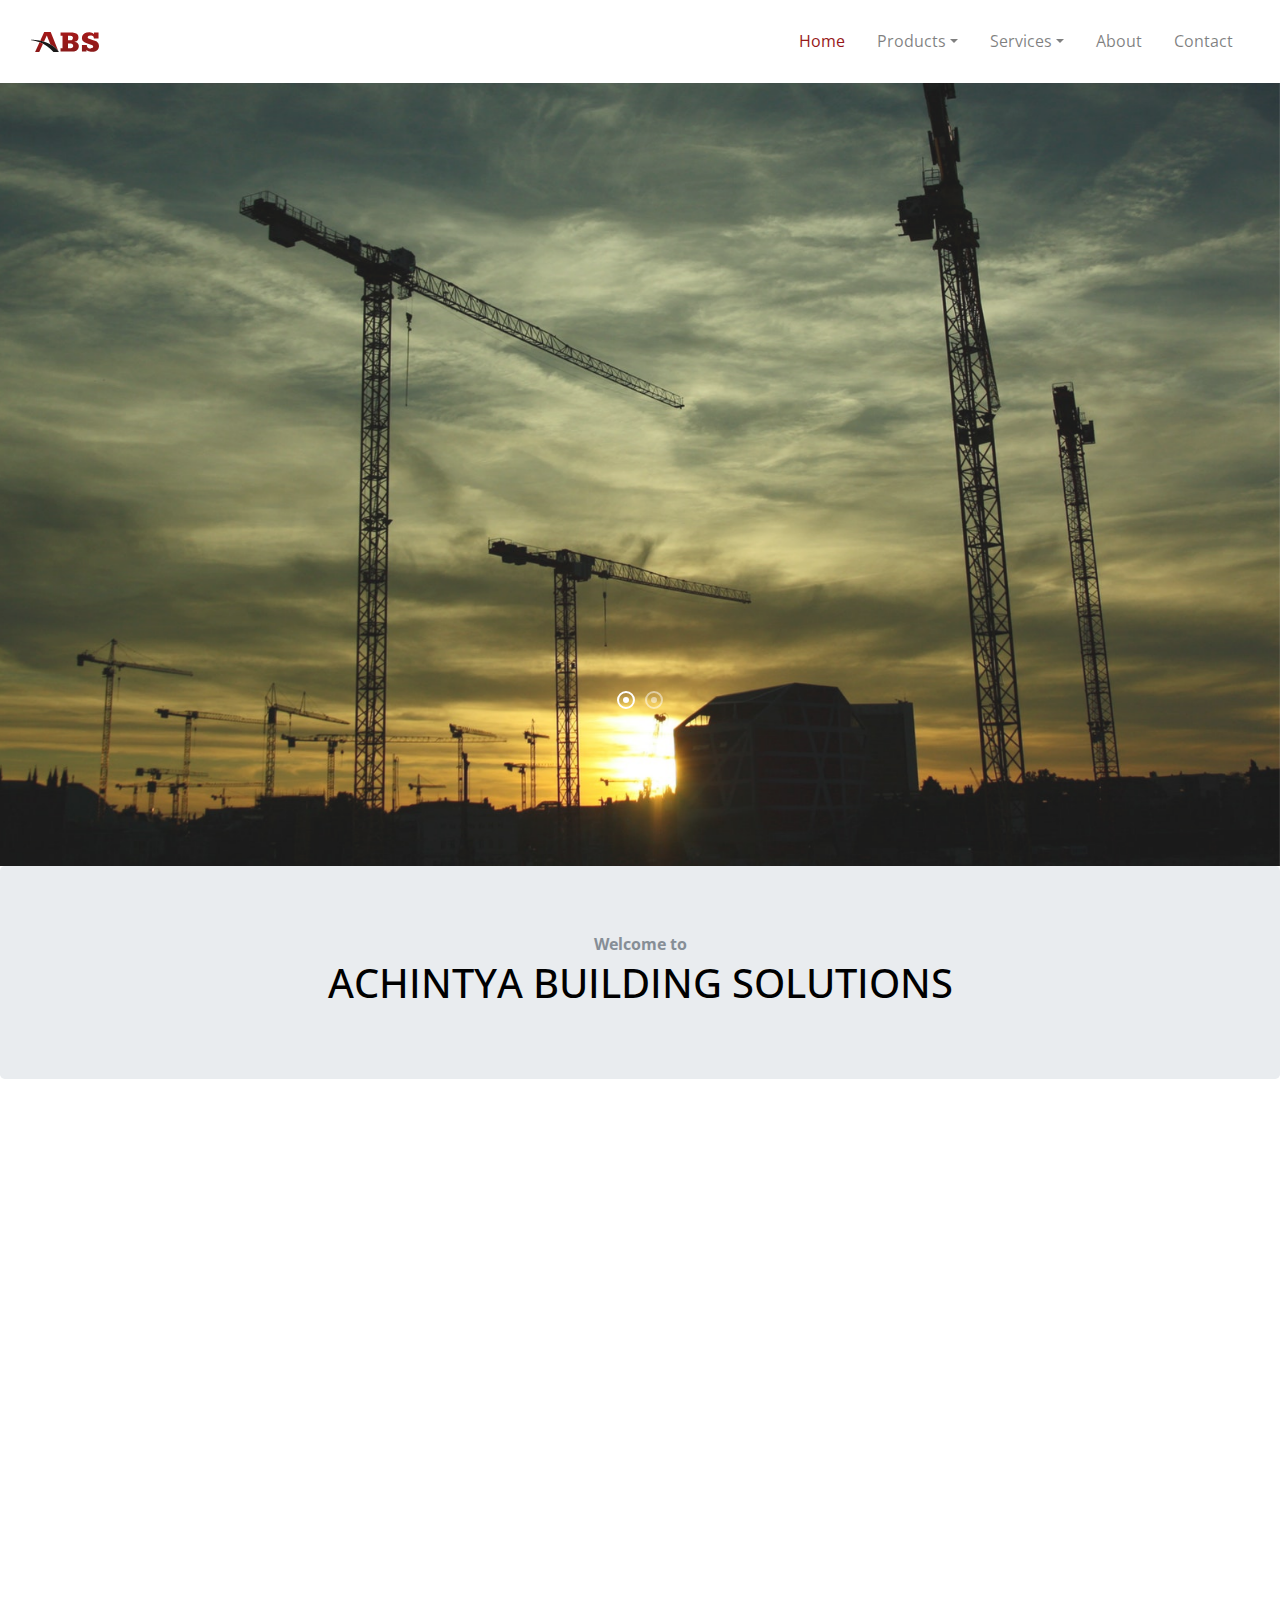
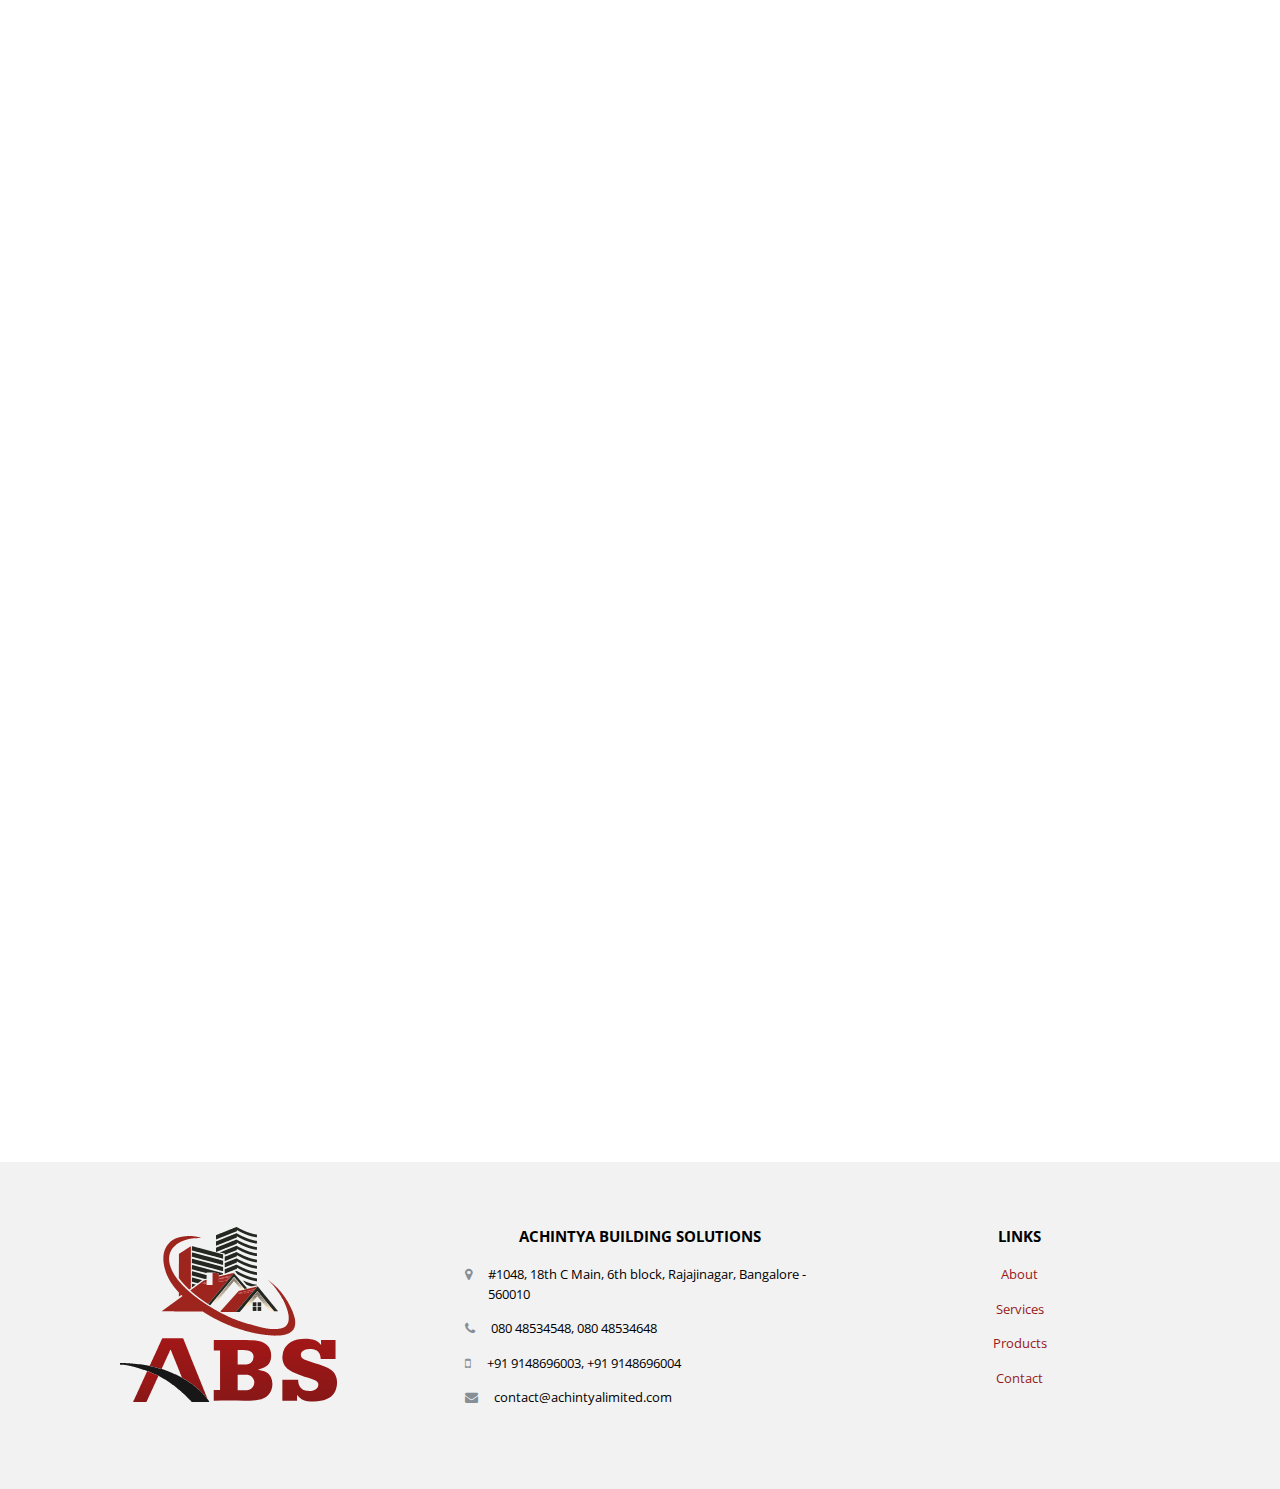
<file: index.html>
<!doctype html>
<html lang="en">
  <head>
    <title>ACHINTYA BUILDING SOLUTIONS | Construction Services | Construction Materials | Construction company in India | Bangalore Based</title>
    <meta charset="utf-8">
    <meta name="viewport" content="width=device-width, initial-scale=1, shrink-to-fit=no">

    <link href="https://fonts.googleapis.com/css?family=Open+Sans:300,400,700,800" rel="stylesheet">

    <link rel="stylesheet" href="css/bootstrap.css">
    <link rel="stylesheet" href="css/animate.css">
    <link rel="stylesheet" href="css/owl.carousel.min.css">
    <link rel="stylesheet" href="fonts/fontawesome/css/font-awesome.min.css">
    <link rel="stylesheet" href="fonts/flaticon/font/flaticon.css">

    <!-- Custom Css -->
    <link rel="stylesheet" href="css/style.css">
  </head>
  <body>
    
    <header role="banner">
      <nav class="navbar navbar-expand-lg navbar-light bg-light">
        <div class="container-fluid">   
              <img class="navbar-brand" title="ACHINTYA BUILDING SOLUTIONS" style="max-height: 30px;" alt="Achintya Building Solutions logo" src="img/nav_logo.svg">  
          <button class="navbar-toggler" type="button" data-toggle="collapse" data-target="#navbartarget" aria-controls="navbarsExample05" aria-expanded="false" aria-label="Toggle navigation">
            <span class="navbar-toggler-icon"></span>
          </button>

          <div class="collapse navbar-collapse" id="navbartarget">
            <ul class="navbar-nav ml-auto pl-lg-5 pl-0">
              <li class="nav-item">
                <a class="nav-link active" href="index.html">Home</a>
              </li>

              <li class="nav-item dropdown">
                  <a class="nav-link dropdown-toggle" href="products.html" id="dropdown04" data-hover="dropdown" aria-haspopup="true" aria-expanded="false">Products</a>
                  <div class="dropdown-menu" aria-labelledby="dropdown04">
                    <a class="dropdown-item" href="products.html#cement">Cement</a>
                    <a class="dropdown-item" href="products.html#steelbar">TMT Steel Bar</a>
                    <a class="dropdown-item" href="products.html#concretebrick">Concrete Brick</a>
                    <a class="dropdown-item" href="products.html#solidblock">Solid Block</a>
                    <a class="dropdown-item" href="products.html#sand">Sand</a>
                    <a class="dropdown-item" href="products.html#jelly">Jelly</a>
                    <a class="dropdown-item" href="products.html#tiles">Tiles</a>
                    <a class="dropdown-item" href="products.html#painting">Painting Materials</a>
                    <a class="dropdown-item" href="products.html#electrical">Electrical Materials</a>
                    <a class="dropdown-item" href="products.html#plumbing">Plumbing Materials</a>
                    
                  </div>
  
                </li> 
                 
              <li class="nav-item dropdown">
                <a class="nav-link dropdown-toggle" href="services.html" id="dropdown03" data-hover="dropdown" aria-haspopup="true" aria-expanded="false">Services</a>
                <div class="dropdown-menu" aria-labelledby="dropdown03">
                  <a class="dropdown-item" href="services.html#rainharvesting">Rainwater Harvesting</a>
                  <a class="dropdown-item" href="services.html#electricalwork">Electrical Works</a>
                  <a class="dropdown-item" href="services.html#renovation">House Renovation</a>
                  <a class="dropdown-item" href="services.html#plumbing">Plumbing Constructions</a>
                  <a class="dropdown-item" href="services.html#constructionconsult">Construction Consultant</a>
                  <a class="dropdown-item" href="services.html#civilwork">Civil Construction Works</a>
                  <a class="dropdown-item" href="services.html#designing">Designing</a>
                  <a class="dropdown-item" href="services.html#fabrication">Fabrication Services</a>
                  <a class="dropdown-item" href="services.html#laying">Laying Services</a>
                  <a class="dropdown-item" href="services.html#intexservice">Interior and Exterior Services</a>
                  <a class="dropdown-item" href="services.html#roadconstruct">Highway & Industrial Road</a>
                </div>

              </li>
              
           

              <li class="nav-item">
                <a class="nav-link" href="about.html">About</a>
              </li>
              <li class="nav-item">
                <a class="nav-link" href="contact.html">Contact</a>
              </li>
            </ul>            
          </div>
        </div>
      </nav>
    </header>
    
    
    <section class="home-slider owl-carousel">
      <div class="slider-item" style="background-image: url('img/slider-2.jpg');">
        
        <div class="container">
          <div class="row slider-text align-items-center justify-content-center text-center">
            <div class="col-md-7 col-sm-12 element-animate">
              <h1>Achintya Building Solutions</h1>
              <p>We are engaged in providing various kind of civil construction services as per the requirement of our esteem clients</p>
              
            </div>
          </div>
        </div>

      </div>

      <div class="slider-item" style="background-image: url('img/slider-1.jpg');">
        <div class="container">
          <div class="row slider-text align-items-center">
            <div class="col-md-8 col-sm-12 element-animate">
              <h1>Trusted Construction &amp; Development Since 2009</h1>
              <p>Our team are experts and professional engineers that include Architect,Civil Engineers and Workers together we build your dreams with quality in mind </p>
            </div>
          </div>
        </div>
        
      </div>

    </section>
<div class="jumbotron text-center">
  <b>Welcome to </b>
    <h1> ACHINTYA BUILDING SOLUTIONS </h1>
</div>
    
<section class="section">
    <div class="container">

      <div class="row justify-content-center mb-5 element-animate">
        <div class="col-md-8 text-center">
          <h2 class="text-uppercase heading border-bottom mb-4">Products</h2>
          <p class="mb-3 lead">We provide high quality Construction Materials at reasonable price all across India</p>
        </div>
      </div>

      <div class="row mb-5">

        <div class="col-lg-4 col-md-6 col-12 mb-3 element-animate">
          <div class="media d-block media-feature text-center">
              <img class="block-img" src="img/products/cement.jpg"></img>
            <div class="media-body">
              <h3 class="mt-0 text-black">CEMENT</h3>
              <p></p>
            </div>
          </div>
        </div>

        <div class="col-lg-4 col-md-6 col-12 mb-3 element-animate">
          <div class="media d-block media-feature text-center">
              <img class="block-img" src="img/products/tmt.jpg"></img>
            <div class="media-body">
              <h3 class="mt-0 text-black">TMT STEEL BAR</h3>
              <p></p>
              
            </div>
          </div>
        </div>

        <div class="col-lg-4 col-md-6 col-12 mb-3 element-animate">
          <div  class="media d-block media-feature text-center">
            <img class="block-img" src="img/products/block.png"></img>
            <div class="media-body">
              <h3 class="mt-0 text-black">CONCRETE BLOCKS</h3>
              <p></p>
              
            </div>
          </div>
        </div>
        
      </div>
      
      <div class="row justify-content-center element-animate"> 
        <div class="col-md-4"><p><a href="products.html" class="btn btn-custom btn-block">View All Products</a></p></div>
      </div>
    </div>
  </section>

    
    <section class="section">
      <div class="container">

        <div class="row justify-content-center mb-5 element-animate">
          <div class="col-md-8 text-center">
            <h2 class="text-uppercase heading border-bottom mb-4">Services</h2>
            <p class="mb-3 lead">We are Bangalore based company providing high quality construction services throughout India</p>
          </div>
        </div>

        <div class="row mb-5">

          <div class="col-lg-4 col-md-6 col-12 mb-3 element-animate">
            <div class="media d-block media-feature text-center">
              <span class="flaticon-blueprint icon"></span>
              <div class="media-body">
                <h3 class="mt-0 text-black">House Renovation</h3>
                <p></p>
              </div>
            </div>
          </div>

          <div class="col-lg-4 col-md-6 col-12 mb-3 element-animate">
            <div class="media d-block media-feature text-center">
              <span class="flaticon-building-1 icon"></span>
              <div class="media-body">
                <h3 class="mt-0 text-black">Construction Consultant</h3>
                <p></p>
                
              </div>
            </div>
          </div>

          <div class="col-lg-4 col-md-6 col-12 mb-3 element-animate">
            <div class="media d-block media-feature text-center">
              <span class="flaticon-crane icon"></span>
              <div class="media-body">
                <h3 class="mt-0 text-black">General Contracting</h3>
                <p></p>
                
              </div>
            </div>
          </div>
          
        </div>
        
        <div class="row justify-content-center element-animate"> 
          <div class="col-md-4"><p><a href="services.html" class="btn btn-custom btn-block">View All Services</a></p></div>
        </div>
      </div>
    </section>
    
    <footer class="site-footer" role="contentinfo">
      <div class="container">
        <div class="row">
            
            <div class="col-md-4 footer-brand">
                <img title="ACHINTYA BUILDING SOLUTIONS PVT LTD" class="footer-logo" alt="Achintya Building Solutions Pvt Ltd logo" src="img/logo_full.svg">
            </div>
          <div class="col-md-4">
              <h3 class="text-center"><b>ACHINTYA BUILDING SOLUTIONS</b></h3>
            <ul class="list-unstyled footer-link">
              <li class="d-flex"><span class="mr-3"><i class="fa fa-map-marker"></i></span><span class="text-black">#1048, 18th C Main, 6th block, Rajajinagar, Bangalore - 560010</span></li>
              <li class="d-flex"><span class="mr-3"><i class="fa fa-phone"></i></span><span class="text-black">080 48534548, 080 48534648</span></li>
              <li class="d-flex"><span class="mr-3"><i class="fa fa-mobile"></i></span><span class="text-black">+91 9148696003, +91 9148696004</span></li>
              <li class="d-flex"><span class="mr-3"><i class="fa fa-envelope"></i></span><span class="text-black">contact@achintyalimited.com</span></li>
            </ul>
          </div>
          <div class="col-md-4 text-center">
            <h3><b>LINKS</b></h3>
            <ul class="list-unstyled footer-link">
              <li><a href="about.html">About</a></li>
              <li><a href="services.html">Services</a></li>
              <li><a href="products.html">Products</a></li>
              <li><a href="contact.html">Contact</a></li>
            </ul>
          </div>
        </div>
      </div>
    </footer>
    <!-- END footer -->

    <!-- loader -->
    <div id="loader" class="show fullscreen"><svg class="circular" width="48px" height="48px"><circle class="path-bg" cx="24" cy="24" r="22" fill="none" stroke-width="4" stroke="#eeeeee"/><circle class="path" cx="24" cy="24" r="22" fill="none" stroke-width="4" stroke-miterlimit="10" stroke="#f4b214"/></svg></div>

    <script src="js/jquery-3.2.1.min.js"></script>
    <script src="js/popper.min.js"></script>
    <script src="js/bootstrap.min.js"></script>
    <script src="js/owl.carousel.min.js"></script>
    <script src="js/jquery.waypoints.min.js"></script>
    <script src="js/main.js"></script>
  </body>
</html>
</file>
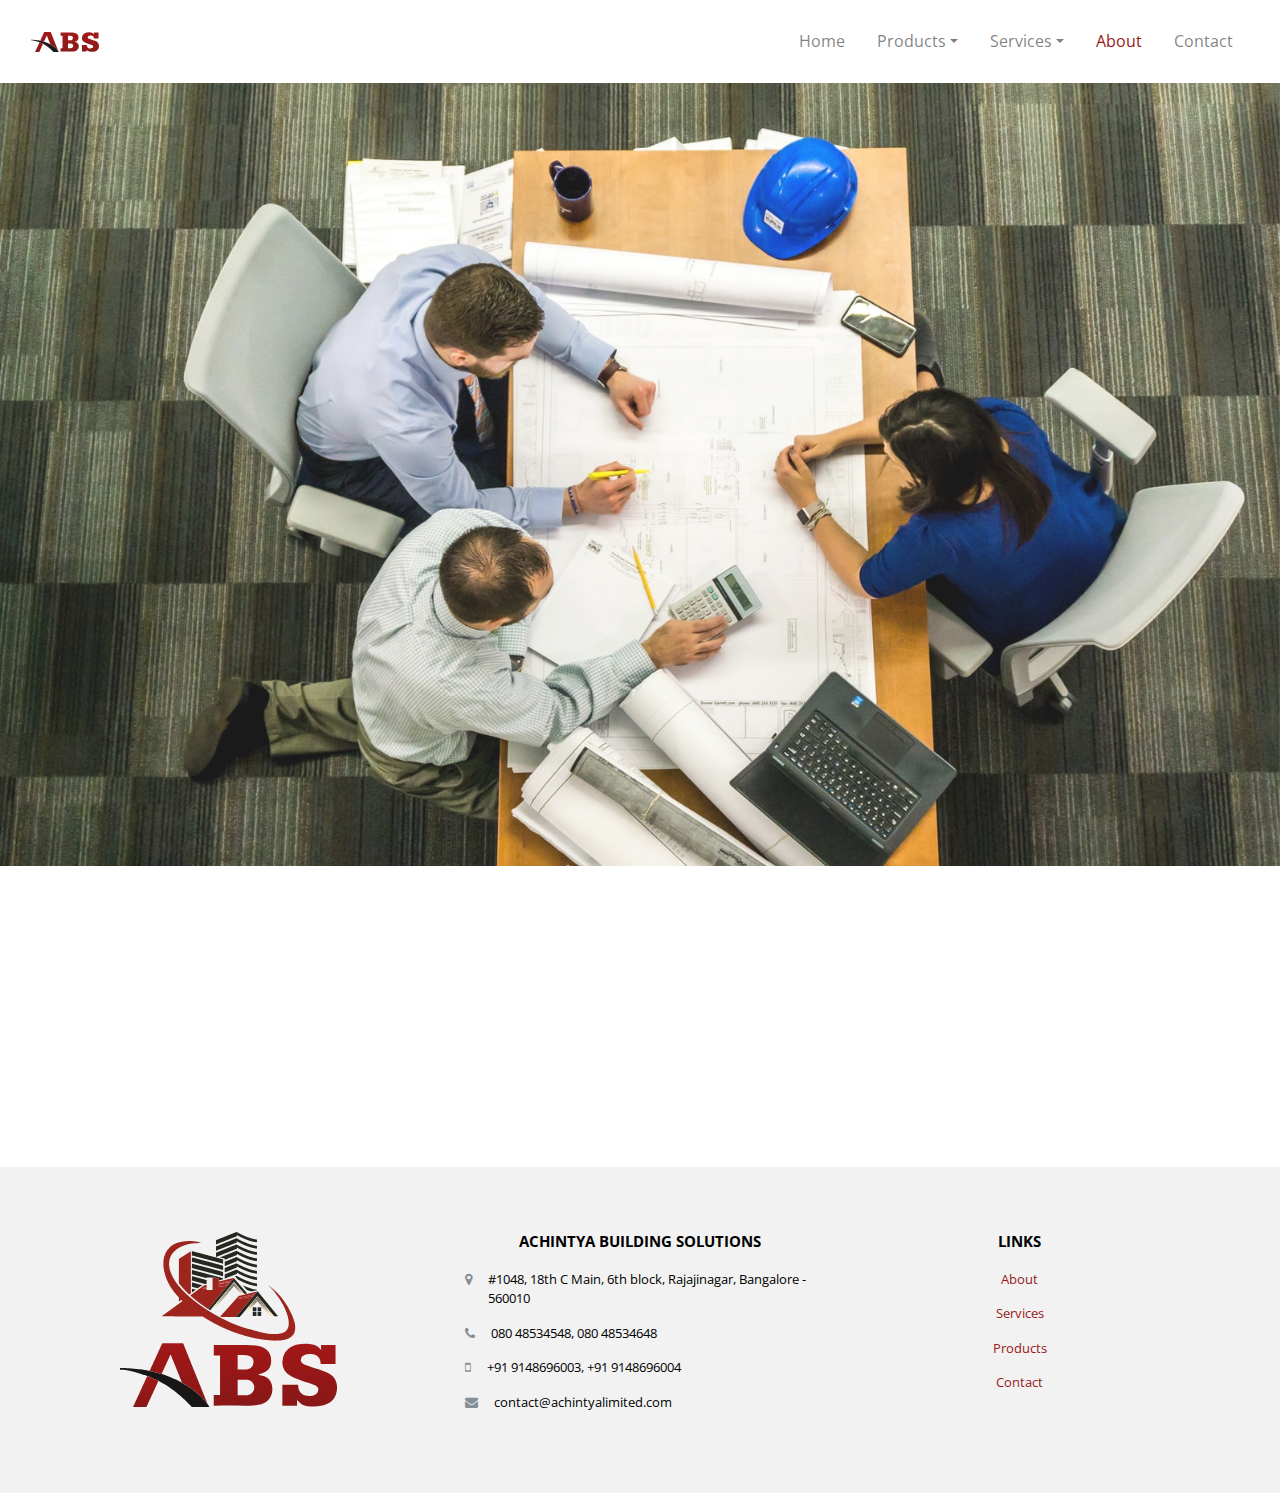
<file: about.html>
<!doctype html>
<html lang="en">
  <head>
    <title>ACHINTYA BUILDING SOLUTIONS | About </title>
    <meta charset="utf-8">
    <meta name="viewport" content="width=device-width, initial-scale=1, shrink-to-fit=no">

    <link href="https://fonts.googleapis.com/css?family=Open+Sans:300,400,700,800" rel="stylesheet">

    <link rel="stylesheet" href="css/bootstrap.css">
    <link rel="stylesheet" href="css/animate.css">
    <link rel="stylesheet" href="css/owl.carousel.min.css">
    <link rel="stylesheet" href="fonts/fontawesome/css/font-awesome.min.css">
    <link rel="stylesheet" href="fonts/flaticon/font/flaticon.css">

    <!-- Custom Css -->
    <link rel="stylesheet" href="css/style.css">
  </head>
  <body>
    
    <header role="banner">
      <nav class="navbar navbar-expand-lg navbar-light bg-light">
        <div class="container-fluid">   
              <img class="navbar-brand" title="ACHINTYA BUILDING SOLUTIONS" style="max-height: 30px;" alt="Achintya Building Solutions logo" src="img/nav_logo.svg">  
          <button class="navbar-toggler" type="button" data-toggle="collapse" data-target="#navbartarget" aria-controls="navbarsExample05" aria-expanded="false" aria-label="Toggle navigation">
            <span class="navbar-toggler-icon"></span>
          </button>

          <div class="collapse navbar-collapse" id="navbartarget">
            <ul class="navbar-nav ml-auto pl-lg-5 pl-0">
              <li class="nav-item">
                <a class="nav-link" href="index.html">Home</a>
              </li>

              <li class="nav-item dropdown">
                  <a class="nav-link dropdown-toggle" href="products.html" id="dropdown04" data-hover="dropdown" aria-haspopup="true" aria-expanded="false">Products</a>
                  <div class="dropdown-menu" aria-labelledby="dropdown04">
                    <a class="dropdown-item" href="products.html#cement">Cement</a>
                    <a class="dropdown-item" href="products.html#steelbar">TMT Steel Bar</a>
                    <a class="dropdown-item" href="products.html#concretebrick">Concrete Brick</a>
                    <a class="dropdown-item" href="products.html#solidblock">Solid Block</a>
                    <a class="dropdown-item" href="products.html#sand">Sand</a>
                    <a class="dropdown-item" href="products.html#jelly">Jelly</a>
                    <a class="dropdown-item" href="products.html#tiles">Tiles</a>
                    <a class="dropdown-item" href="products.html#painting">Painting Materials</a>
                    <a class="dropdown-item" href="products.html#electrical">Electrical Materials</a>
                    <a class="dropdown-item" href="products.html#plumbing">Plumbing Materials</a>
                    
                  </div>
  
                </li> 
                 
              <li class="nav-item dropdown">
                <a class="nav-link dropdown-toggle" href="services.html" id="dropdown03" data-hover="dropdown" aria-haspopup="true" aria-expanded="false">Services</a>
                <div class="dropdown-menu" aria-labelledby="dropdown03">
                  <a class="dropdown-item" href="services.html#rainharvesting">Rainwater Harvesting</a>
                  <a class="dropdown-item" href="services.html#electricalwork">Electrical Works</a>
                  <a class="dropdown-item" href="services.html#renovation">House Renovation</a>
                  <a class="dropdown-item" href="services.html#plumbing">Plumbing Constructions</a>
                  <a class="dropdown-item" href="services.html#constructionconsult">Construction Consultant</a>
                  <a class="dropdown-item" href="services.html#civilwork">Civil Construction Works</a>
                  <a class="dropdown-item" href="services.html#designing">Designing</a>
                  <a class="dropdown-item" href="services.html#fabrication">Fabrication Services</a>
                  <a class="dropdown-item" href="services.html#laying">Laying Services</a>
                  <a class="dropdown-item" href="services.html#intexservice">Interior and Exterior Services</a>
                  <a class="dropdown-item" href="services.html#roadconstruct">Highway & Industrial Road</a>
                </div>

              </li>
              
           

              <li class="nav-item">
                <a class="nav-link active" href="about.html">About</a>
              </li>
              <li class="nav-item">
                <a class="nav-link" href="contact.html">Contact</a>
              </li>
            </ul>            
          </div>
        </div>
      </nav>
    </header>

    <section class="home-slider owl-carousel">
        <div class="slider-item" style="background-image: url('img/about.jpeg');">
          
          <div class="container">
            <div class="row slider-text align-items-center justify-content-center text-center">
            </div>
          </div>
  
        </div>
  
      </section>

      <div class="jumbotron text-center jumbo-custom element-animate">
        <h3> About Us </h3>
        <p>Established in Bengaluru India in the year 2009. We Achintya Building Solutions Pvt Ltd (Previously Divya Constructions after that it become Achintya Building Solutions) are engaged in providing various kind of civil construction services and these are offered as per the requirement of our esteem clients.
          We use high quality raw material through our services in every field as we are one of the renowned quality centric organization and quality is one prior aim. We procure the raw materials from quality driven organization that is checked out our quality inspection unit has to provide unique quality services to our esteemed clients. </p>
    </div>
<!--
    <section class="section">
        <div class="container ">
            <h3 class="text-center ourteam">Our Clients</h3>
  
            <div class="row">
                <div class="col-sm ">
                  <div class="text-center element-animate">
                      <img src="img/clients/bhel.png" alt="Avatar" class="clientlogo" style="width:100px">
                  </div>
                </div>
                <div class="col-sm ">
                    <div class="text-center element-animate">
                        <img src="img/clients/hal.jpg" alt="Avatar" class="clientlogo" style="width:100px">
                    </div>
                  </div>
                  <div class="col-sm ">
                      <div class="text-center element-animate">
                          <img src="img/clients/lt.jpg" alt="Avatar" class="clientlogo" style="width:100px">
                      </div>
                    </div>
                    <div class="col-sm ">
                        <div class="text-center element-animate">
                            <img src="img/clients/adarsh.png" alt="Avatar" class="clientlogo" style="width:100px">
                        </div>
                      </div>
                      <div class="col-sm ">
                          <div class="text-center element-animate">
                              <img src="img/clients/krishna.jpeg" alt="Avatar" class="clientlogo" style="width:100px">
                          </div>
                        </div>
              </div>
            <br>
              <div class="row">
                  <div class="col-sm ">
                    <div class="text-center element-animate">
                        <img src="img/clients/alliance.png" alt="Avatar" class="clientlogo" style="width:100px">
                    </div>
                  </div>
                  <div class="col-sm ">
                      <div class="text-center element-animate">
                          <img src="img/clients/sainath.png" alt="Avatar" class="clientlogo" style="width:100px">
                      </div>
                    </div>
                    <div class="col-sm ">
                        <div class="text-center element-animate">
                            <img src="img/clients/balaji.jpg" alt="Avatar" class="clientlogo" style="width:100px">
                        </div>
                      </div>
                      <div class="col-sm ">
                          <div class="text-center element-animate">
                              <img src="img/clients/gina.jpg" alt="Avatar" class="clientlogo" style="width:100px">
                          </div>
                        </div>
                        <div class="col-sm ">
                            <div class="text-center element-animate">
                                <img src="img/clients/nandi.png" alt="Avatar" class="clientlogo" style="width:100px">
                            </div>
                          </div>
                </div>
          
        </div>     
      </section>

<hr>

    <section class="section">
      <div class="container ">
          <h3 class="text-center ourteam">Our Team</h3>

          <div class="row">
              <div class="col-sm ">
                <div class="text-center element-animate">
                    <img src="img/img_avatar.png" alt="Avatar" class="profile_img" style="width:200px">
                    <h3>Dasaiah Yogesh</h3>
                    <p>Chairman & Managing Director</p>
                </div>
              </div>
              <div class="col-sm">
                  <div class="text-center element-animate">
                      <img src="img/img_avatar.png" alt="Avatar" class="profile_img" style="width:200px">
                      <h3>Srinivasan V</h3>
                      <p>Director (Admin & Finance)</p>
                  </div>
                </div>
                <div class="col-sm">
                    <div class="text-center element-animate">
                        <img src="img/img_avatar.png" alt="Avatar" class="profile_img" style="width:200px">
                        <h3>Manjunath V</h3>
                        <p>Director (Purchase & Marketing)</p>
                    </div>
                  </div>
                  <div class="col-sm">
                      <div class="text-center element-animate">
                          <img src="img/img_avatar2.png" alt="Avatar" class="profile_img" style="width:200px">
                          <h3>Asha N</h3>
                          <p>Director (Finance & Sales)</p>
                      </div>
                    </div>
            </div>
        
      </div>     
    </section>
    -->
    
    <footer class="site-footer" role="contentinfo">
      <div class="container">
        <div class="row">
            
            <div class="col-md-4 footer-brand">
                <img title="ACHINTYA BUILDING SOLUTIONS PVT LTD" class="footer-logo" alt="Achintya Building Solutions Pvt Ltd logo" src="img/logo_full.svg">
            </div>
          <div class="col-md-4">
              <h3 class="text-center"><b>ACHINTYA BUILDING SOLUTIONS</b></h3>
            <ul class="list-unstyled footer-link">
              <li class="d-flex"><span class="mr-3"><i class="fa fa-map-marker"></i></span><span class="text-black">#1048, 18th C Main, 6th block, Rajajinagar, Bangalore - 560010</span></li>
              <li class="d-flex"><span class="mr-3"><i class="fa fa-phone"></i></span><span class="text-black">080 48534548, 080 48534648</span></li>
              <li class="d-flex"><span class="mr-3"><i class="fa fa-mobile"></i></span><span class="text-black">+91 9148696003, +91 9148696004</span></li>
              <li class="d-flex"><span class="mr-3"><i class="fa fa-envelope"></i></span><span class="text-black">contact@achintyalimited.com</span></li>
            </ul>
          </div>
          <div class="col-md-4 text-center">
            <h3><b>LINKS</b></h3>
            <ul class="list-unstyled footer-link">
              <li><a href="about.html">About</a></li>
              <li><a href="services.html">Services</a></li>
              <li><a href="products.html">Products</a></li>
              <li><a href="contact.html">Contact</a></li>
            </ul>
          </div>
        </div>
      </div>
    </footer>
    <!-- END footer -->

    <!-- loader -->
    <div id="loader" class="show fullscreen"><svg class="circular" width="48px" height="48px"><circle class="path-bg" cx="24" cy="24" r="22" fill="none" stroke-width="4" stroke="#eeeeee"/><circle class="path" cx="24" cy="24" r="22" fill="none" stroke-width="4" stroke-miterlimit="10" stroke="#f4b214"/></svg></div>

    <script src="js/jquery-3.2.1.min.js"></script>
    <script src="js/popper.min.js"></script>
    <script src="js/bootstrap.min.js"></script>
    <script src="js/owl.carousel.min.js"></script>
    <script src="js/jquery.waypoints.min.js"></script>
    <script src="js/main.js"></script>
  </body>
</html>
</file>
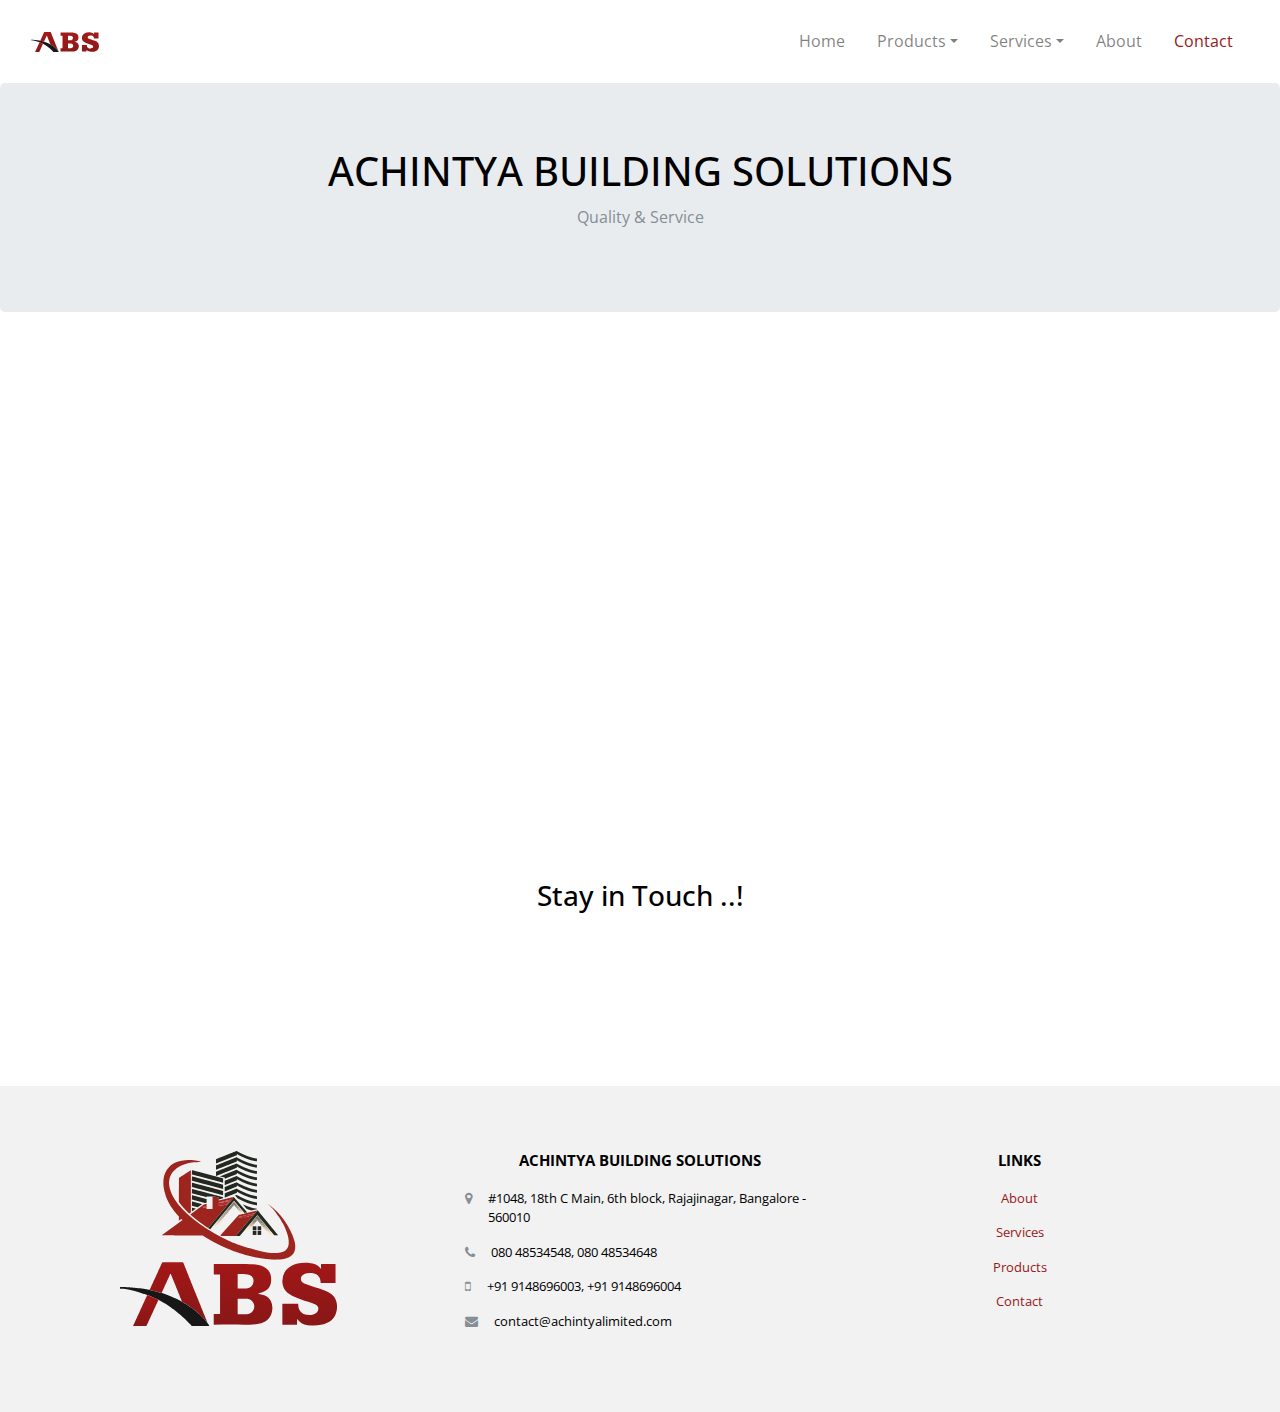
<file: contact.html>
<!doctype html>
<html lang="en">
  <head>
    <title>ACHINTYA BUILDING SOLUTIONS | Contact </title>
    <meta charset="utf-8">
    <meta name="viewport" content="width=device-width, initial-scale=1, shrink-to-fit=no">

    <link href="https://fonts.googleapis.com/css?family=Open+Sans:300,400,700,800" rel="stylesheet">

    <link rel="stylesheet" href="css/bootstrap.css">
    <link rel="stylesheet" href="css/animate.css">
    <link rel="stylesheet" href="css/owl.carousel.min.css">
    <link rel="stylesheet" href="fonts/fontawesome/css/font-awesome.min.css">
    <link rel="stylesheet" href="fonts/flaticon/font/flaticon.css">

    <!-- Custom Css -->
    <link rel="stylesheet" href="css/style.css">
  </head>
  <body>
    
    <header role="banner">
      <nav class="navbar navbar-expand-lg navbar-light bg-light">
        <div class="container-fluid">   
              <img class="navbar-brand" title="ACHINTYA BUILDING SOLUTIONS" style="max-height: 30px;" alt="Achintya Building Solutions logo" src="img/nav_logo.svg">  
          <button class="navbar-toggler" type="button" data-toggle="collapse" data-target="#navbartarget" aria-controls="navbarsExample05" aria-expanded="false" aria-label="Toggle navigation">
            <span class="navbar-toggler-icon"></span>
          </button>

          <div class="collapse navbar-collapse" id="navbartarget">
            <ul class="navbar-nav ml-auto pl-lg-5 pl-0">
              <li class="nav-item">
                <a class="nav-link " href="index.html">Home</a>
              </li>

              <li class="nav-item dropdown">
                  <a class="nav-link dropdown-toggle" href="products.html" id="dropdown04" data-hover="dropdown" aria-haspopup="true" aria-expanded="false">Products</a>
                  <div class="dropdown-menu" aria-labelledby="dropdown04">
                    <a class="dropdown-item" href="products.html#cement">Cement</a>
                    <a class="dropdown-item" href="products.html#steelbar">TMT Steel Bar</a>
                    <a class="dropdown-item" href="products.html#concretebrick">Concrete Brick</a>
                    <a class="dropdown-item" href="products.html#solidblock">Solid Block</a>
                    <a class="dropdown-item" href="products.html#sand">Sand</a>
                    <a class="dropdown-item" href="products.html#jelly">Jelly</a>
                    <a class="dropdown-item" href="products.html#tiles">Tiles</a>
                    <a class="dropdown-item" href="products.html#painting">Painting Materials</a>
                    <a class="dropdown-item" href="products.html#electrical">Electrical Materials</a>
                    <a class="dropdown-item" href="products.html#plumbing">Plumbing Materials</a>
                    
                  </div>
  
                </li> 
                 
              <li class="nav-item dropdown">
                <a class="nav-link dropdown-toggle" href="services.html" id="dropdown03" data-hover="dropdown" aria-haspopup="true" aria-expanded="false">Services</a>
                <div class="dropdown-menu" aria-labelledby="dropdown03">
                  <a class="dropdown-item" href="services.html#rainharvesting">Rainwater Harvesting</a>
                  <a class="dropdown-item" href="services.html#electricalwork">Electrical Works</a>
                  <a class="dropdown-item" href="services.html#renovation">House Renovation</a>
                  <a class="dropdown-item" href="services.html#plumbing">Plumbing Constructions</a>
                  <a class="dropdown-item" href="services.html#constructionconsult">Construction Consultant</a>
                  <a class="dropdown-item" href="services.html#civilwork">Civil Construction Works</a>
                  <a class="dropdown-item" href="services.html#designing">Designing</a>
                  <a class="dropdown-item" href="services.html#fabrication">Fabrication Services</a>
                  <a class="dropdown-item" href="services.html#laying">Laying Services</a>
                  <a class="dropdown-item" href="services.html#intexservice">Interior and Exterior Services</a>
                  <a class="dropdown-item" href="services.html#roadconstruct">Highway & Industrial Road</a>
                </div>

              </li>
              
           

              <li class="nav-item">
                <a class="nav-link" href="about.html">About</a>
              </li>
              <li class="nav-item ">
                <a class="nav-link active" href="contact.html">Contact</a>
              </li>
            </ul>            
          </div>
        </div>
      </nav>
    </header>
    
<div class="jumbotron text-center jumbo-custom">
    <h1> ACHINTYA BUILDING SOLUTIONS </h1>
    <p>Quality & Service</p>
</div>
    

    <div class="gmap_canvas">
        <iframe  width="600" height="448" id="gmap_canvas" src="https://maps.google.com/maps?q=Bangalore&t=&z=11&ie=UTF8&iwloc=&output=embed" frameborder="0" scrolling="no" marginheight="0" marginwidth="0"></iframe>
    </div>
      

<section class="section">

    <div class="container">
            <h3 class="contact-title">Stay in Touch ..!</h3>
            <div class="row justify-content-center element-animate"> 
                    <div class="col-md-4"><p><a href="mailto:contact@achintyalimited.com?subject=Enquiry"  class="btn btn-custom btn-block">Contact Now</a></p></div>
                  </div>
                </div>
                
    </div>
       
</section>


     

    <footer class="site-footer" role="contentinfo">
      <div class="container">
        <div class="row">
            
            <div class="col-md-4 footer-brand">
                <img title="ACHINTYA BUILDING SOLUTIONS PVT LTD" class="footer-logo" alt="Achintya Building Solutions Pvt Ltd logo" src="img/logo_full.svg">
            </div>
          <div class="col-md-4">
              <h3 class="text-center"><b>ACHINTYA BUILDING SOLUTIONS</b></h3>
            <ul class="list-unstyled footer-link">
              <li class="d-flex"><span class="mr-3"><i class="fa fa-map-marker"></i></span><span class="text-black">#1048, 18th C Main, 6th block, Rajajinagar, Bangalore - 560010</span></li>
              <li class="d-flex"><span class="mr-3"><i class="fa fa-phone"></i></span><span class="text-black">080 48534548, 080 48534648</span></li>
              <li class="d-flex"><span class="mr-3"><i class="fa fa-mobile"></i></span><span class="text-black">+91 9148696003, +91 9148696004</span></li>
              <li class="d-flex"><span class="mr-3"><i class="fa fa-envelope"></i></span><span class="text-black">contact@achintyalimited.com</span></li>
            </ul>
          </div>
          <div class="col-md-4 text-center">
            <h3><b>LINKS</b></h3>
            <ul class="list-unstyled footer-link">
              <li><a href="about.html">About</a></li>
              <li><a href="services.html">Services</a></li>
              <li><a href="products.html">Products</a></li>
              <li><a href="contact.html">Contact</a></li>
            </ul>
          </div>
        </div>
      </div>
    </footer>
    <!-- END footer -->

    <!-- loader -->
    <div id="loader" class="show fullscreen"><svg class="circular" width="48px" height="48px"><circle class="path-bg" cx="24" cy="24" r="22" fill="none" stroke-width="4" stroke="#eeeeee"/><circle class="path" cx="24" cy="24" r="22" fill="none" stroke-width="4" stroke-miterlimit="10" stroke="#f4b214"/></svg></div>

    <script src="js/jquery-3.2.1.min.js"></script>
    <script src="js/popper.min.js"></script>
    <script src="js/bootstrap.min.js"></script>
    <script src="js/owl.carousel.min.js"></script>
    <script src="js/jquery.waypoints.min.js"></script>
    <script src="js/main.js"></script>
  </body>
</html>
</file>
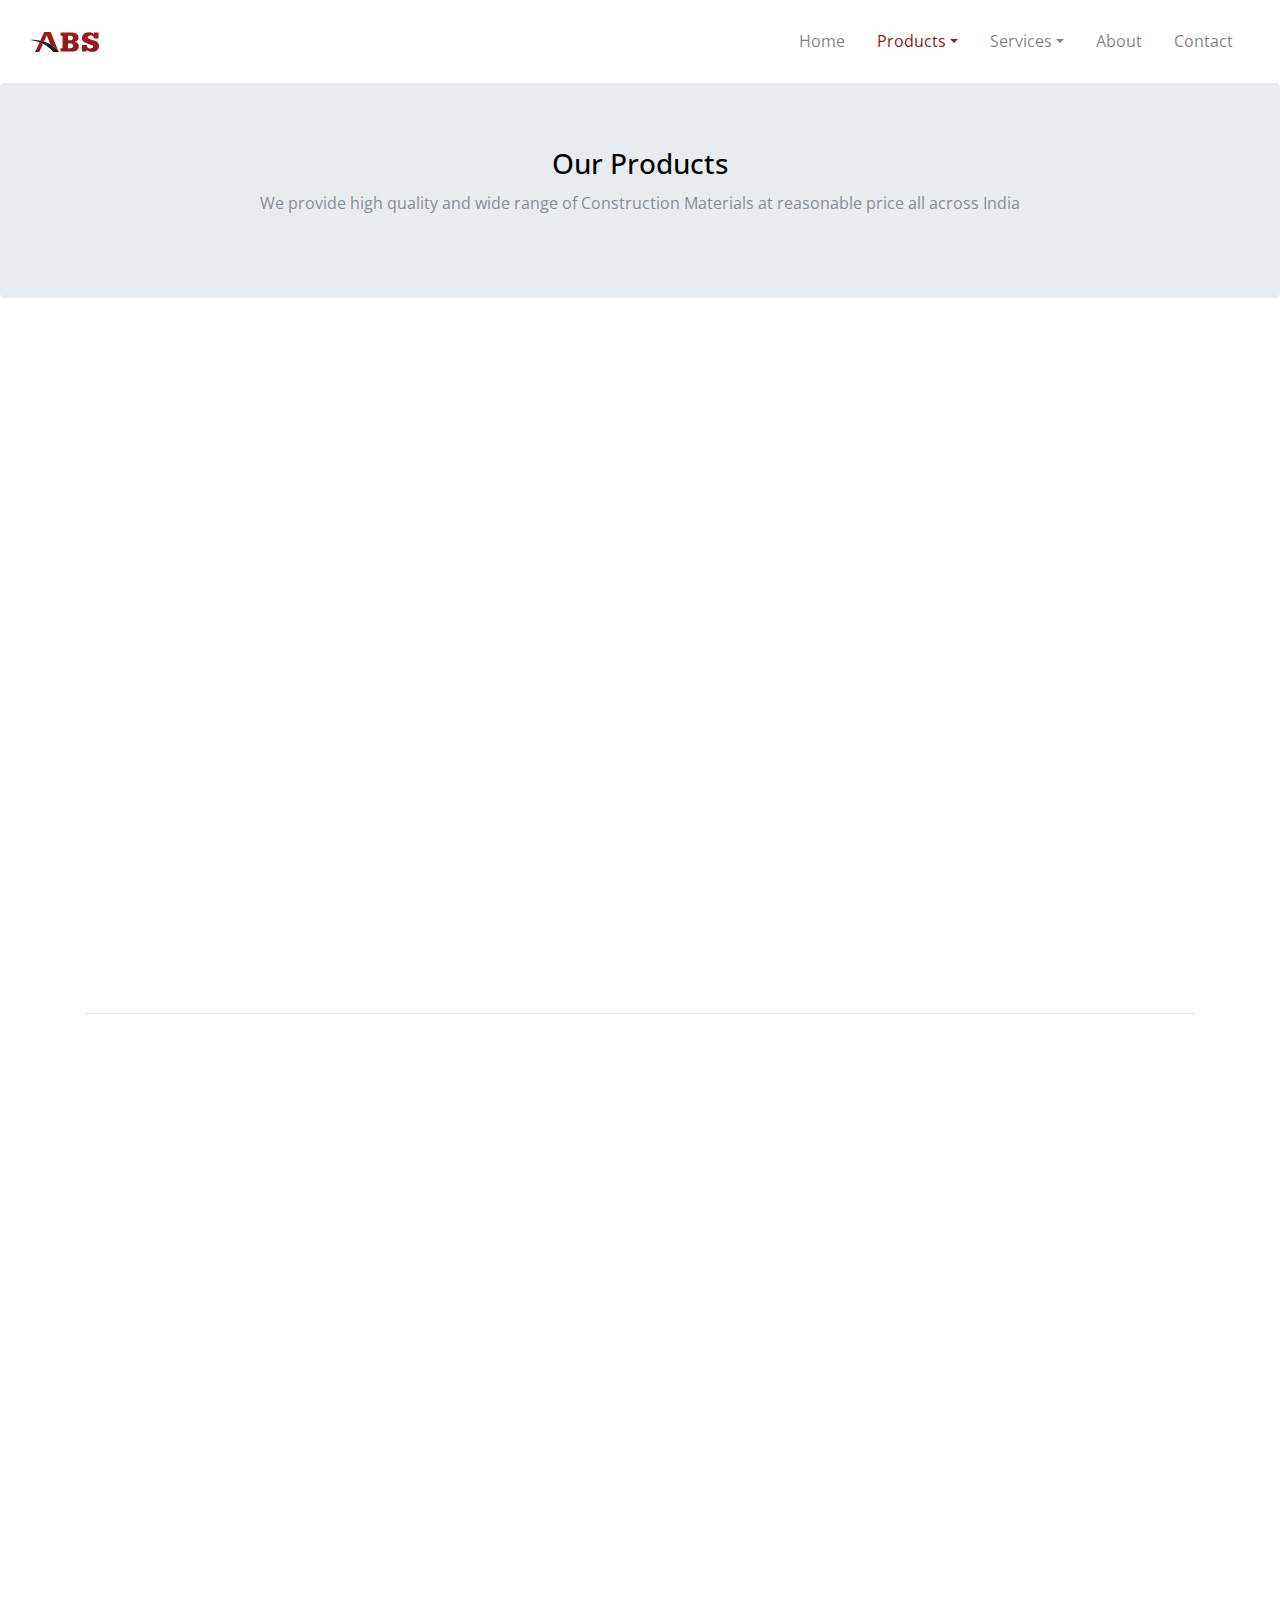
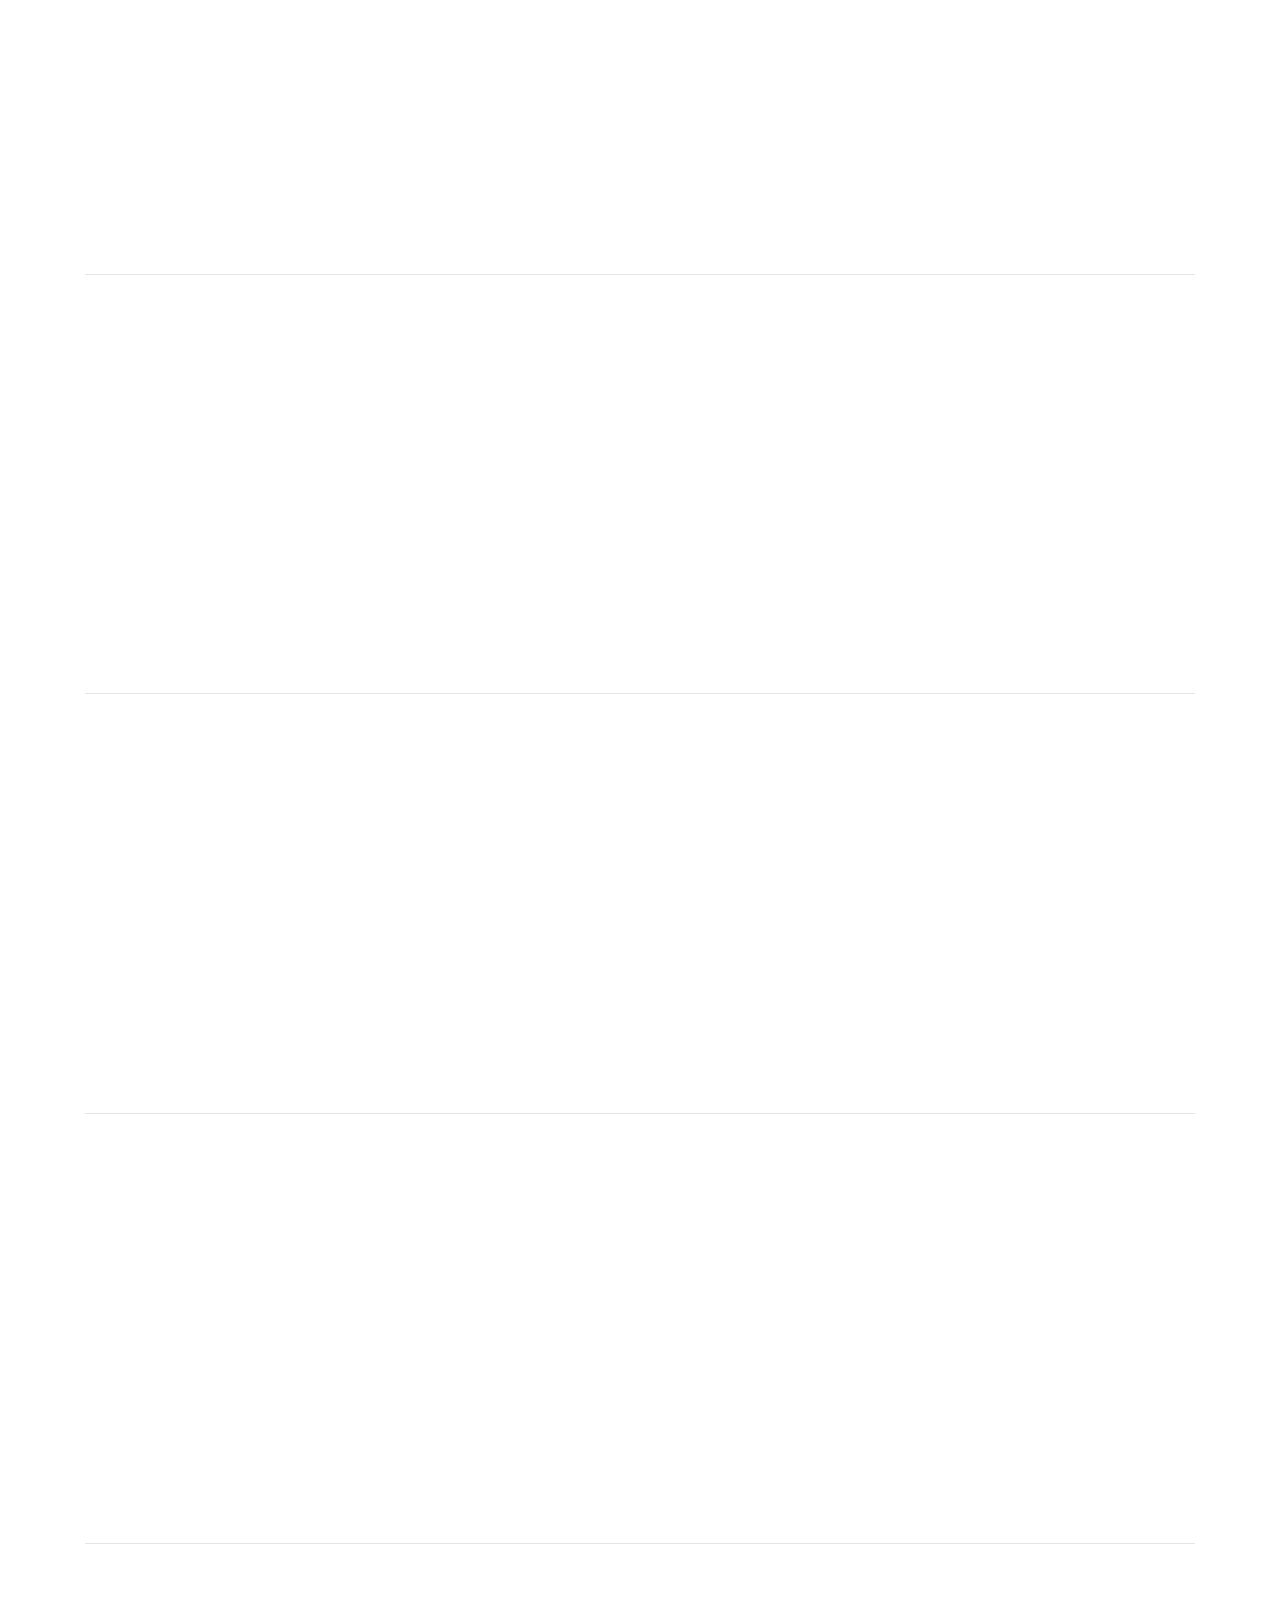
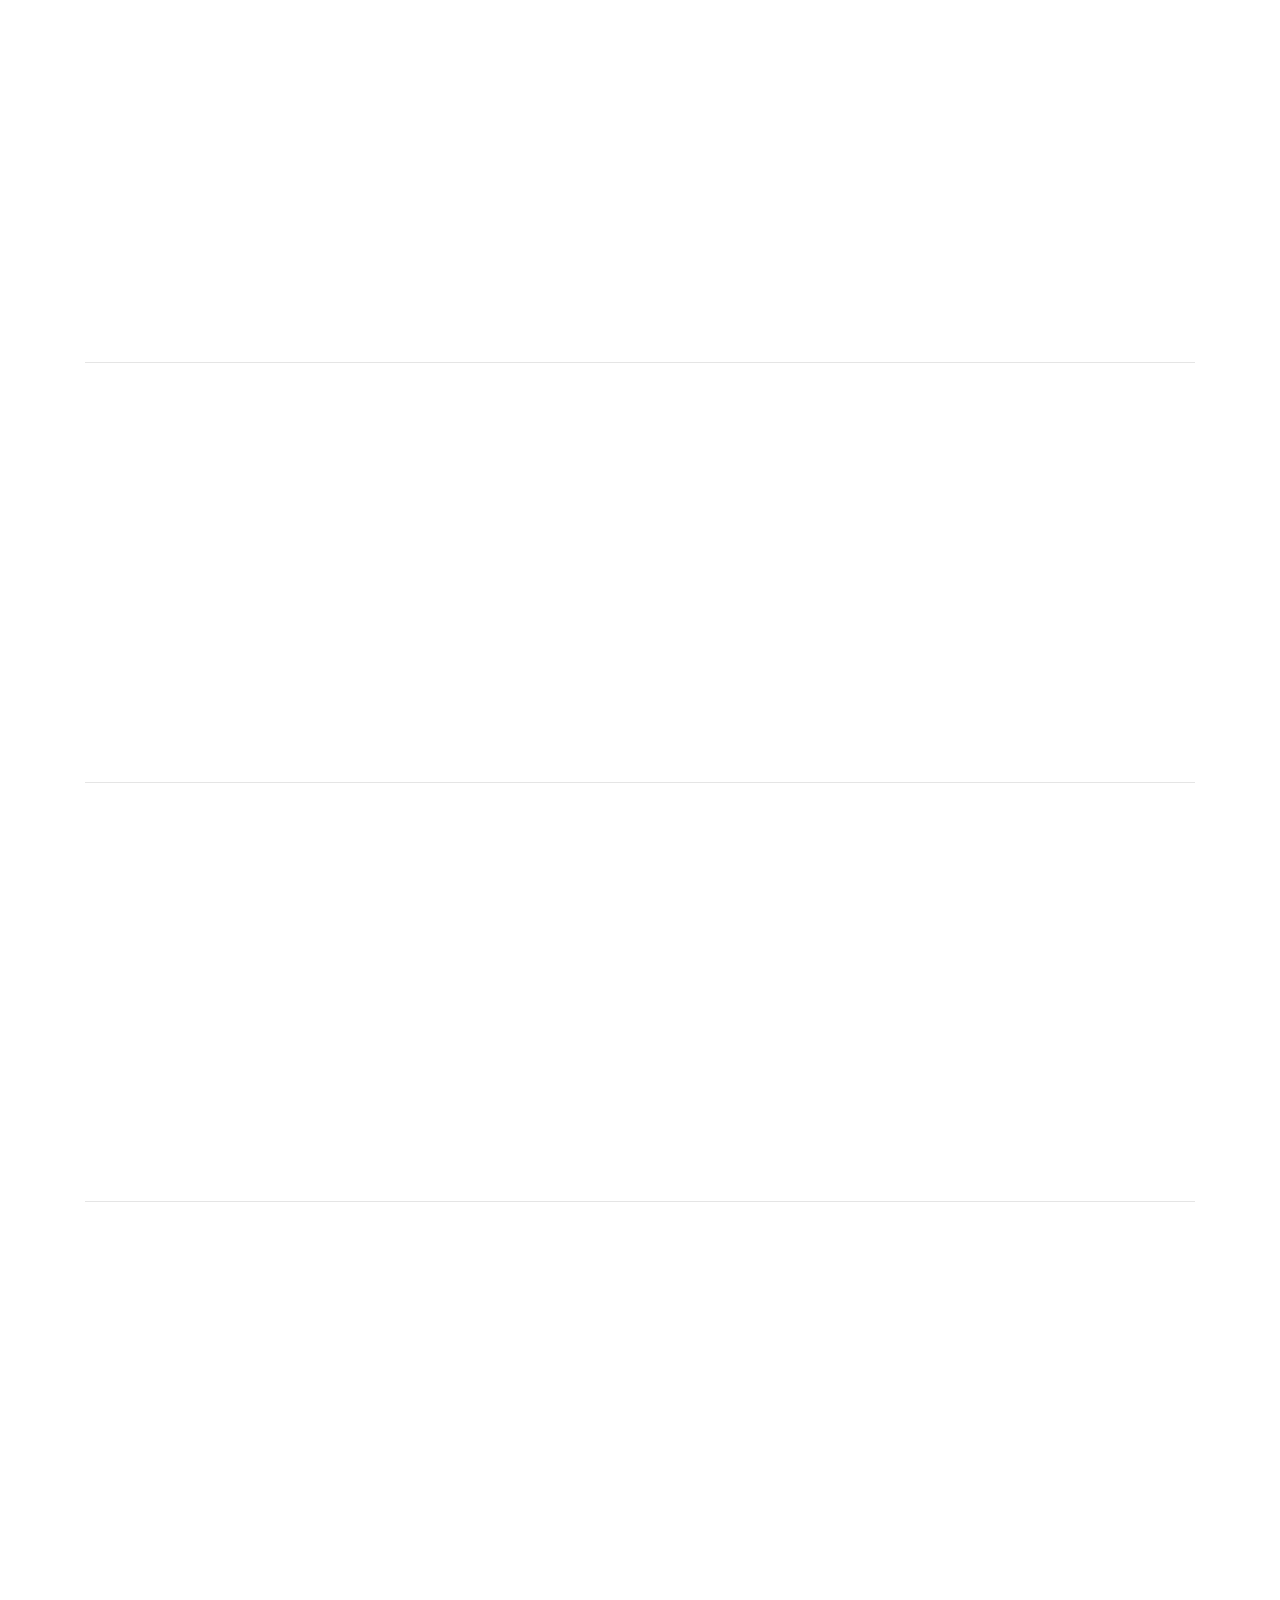
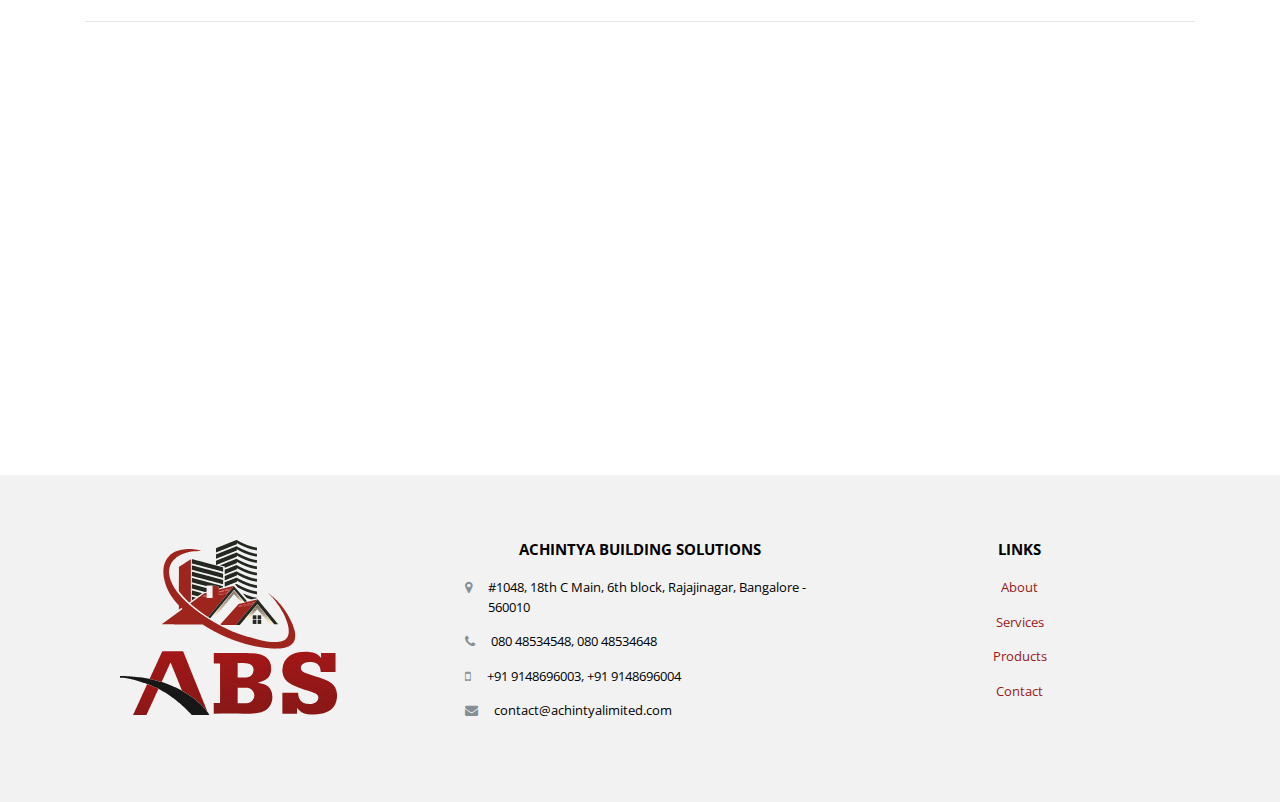
<file: products.html>
<!doctype html>
<html lang="en">
  <head>
    <title>ACHINTYA BUILDING SOLUTIONS | Products</title>
    <meta charset="utf-8">
    <meta name="viewport" content="width=device-width, initial-scale=1, shrink-to-fit=no">

    <link href="https://fonts.googleapis.com/css?family=Open+Sans:300,400,700,800" rel="stylesheet">

    <link rel="stylesheet" href="css/bootstrap.css">
    <link rel="stylesheet" href="css/animate.css">
    <link rel="stylesheet" href="css/owl.carousel.min.css">
    <link rel="stylesheet" href="fonts/fontawesome/css/font-awesome.min.css">
    <link rel="stylesheet" href="fonts/flaticon/font/flaticon.css">

    <!-- Custom Css -->
    <link rel="stylesheet" href="css/style.css">
  </head>
  <body>
    
    <header role="banner">
      <nav class="navbar navbar-expand-lg navbar-light bg-light">
        <div class="container-fluid">   
              <img class="navbar-brand" title="ACHINTYA BUILDING SOLUTIONS" style="max-height: 30px;" alt="Achintya Building Solutions logo" src="img/nav_logo.svg">  
          <button class="navbar-toggler" type="button" data-toggle="collapse" data-target="#navbartarget" aria-controls="navbarsExample05" aria-expanded="false" aria-label="Toggle navigation">
            <span class="navbar-toggler-icon"></span>
          </button>

          <div class="collapse navbar-collapse" id="navbartarget">
            <ul class="navbar-nav ml-auto pl-lg-5 pl-0">
              <li class="nav-item">
                <a class="nav-link " href="index.html">Home</a>
              </li>

              <li class="nav-item dropdown">
                  <a class="nav-link dropdown-toggle active" href="products.html" id="dropdown04" data-hover="dropdown" aria-haspopup="true" aria-expanded="false">Products</a>
                  <div class="dropdown-menu" aria-labelledby="dropdown04">
                    <a class="dropdown-item" href="products.html#cement">Cement</a>
                    <a class="dropdown-item" href="products.html#steelbar">TMT Steel Bar</a>
                    <a class="dropdown-item" href="products.html#concretebrick">Concrete Brick</a>
                    <a class="dropdown-item" href="products.html#solidblock">Solid Block</a>
                    <a class="dropdown-item" href="products.html#sand">Sand</a>
                    <a class="dropdown-item" href="products.html#jelly">Jelly</a>
                    <a class="dropdown-item" href="products.html#tiles">Tiles</a>
                    <a class="dropdown-item" href="products.html#painting">Painting Materials</a>
                    <a class="dropdown-item" href="products.html#electrical">Electrical Materials</a>
                    <a class="dropdown-item" href="products.html#plumbing">Plumbing Materials</a>
                    
                  </div>
  
                </li> 
                 
              <li class="nav-item dropdown">
                <a class="nav-link dropdown-toggle" href="services.html" id="dropdown03" data-hover="dropdown" aria-haspopup="true" aria-expanded="false">Services</a>
                <div class="dropdown-menu" aria-labelledby="dropdown03">
                  <a class="dropdown-item" href="services.html#rainharvesting">Rainwater Harvesting</a>
                  <a class="dropdown-item" href="services.html#electricalwork">Electrical Works</a>
                  <a class="dropdown-item" href="services.html#renovation">House Renovation</a>
                  <a class="dropdown-item" href="services.html#plumbing">Plumbing Constructions</a>
                  <a class="dropdown-item" href="services.html#constructionconsult">Construction Consultant</a>
                  <a class="dropdown-item" href="services.html#civilwork">Civil Construction Works</a>
                  <a class="dropdown-item" href="services.html#designing">Designing</a>
                  <a class="dropdown-item" href="services.html#fabrication">Fabrication Services</a>
                  <a class="dropdown-item" href="services.html#laying">Laying Services</a>
                  <a class="dropdown-item" href="services.html#intexservice">Interior and Exterior Services</a>
                  <a class="dropdown-item" href="services.html#roadconstruct">Highway & Industrial Road</a>
                </div>

              </li>
              
           

              <li class="nav-item">
                <a class="nav-link" href="about.html">About</a>
              </li>
              <li class="nav-item">
                <a class="nav-link" href="contact.html">Contact</a>
              </li>
            </ul>            
          </div>
        </div>
      </nav>
    </header>
    
    
<div class="jumbotron text-center">
    <h3> Our Products </h3>
    <p>We provide high quality and wide range of Construction Materials at reasonable price all across India</p>
</div>
    
<section class="section">
    <div class="container">

      <div class="row" id="cement">
          <div class="col-md-6 element-animate">
            <div class=" text-center">
    <img class="block-img" src="img/products/cement.jpg"></img>
  <div class="media-body">
    <h3 class="mt-2 text-black">CEMENT</h3>
    <p></p>
  </div>
</div>       
      </div>
      <div class="col-md-6 element-animate">
         <p> We offer cement from popular brands and also these cements are available as per Indian standard grades (43,53)</p>
         <ul class="list-group">
            <li class="list-group-item">Chettinadu</li>
            <li class="list-group-item">Penna</li>
            <li class="list-group-item">Ramco</li>
            <li class="list-group-item">Dalmia</li>
            <li class="list-group-item">Birla Super</li>
            <li class="list-group-item">Zuari</li>
            <li class="list-group-item">Bharathi</li>
            <li class="list-group-item">ACC</li>
            <li class="list-group-item">Shree</li>
          </ul>
        </div> 
</div>

<br>
<hr>
<div class="row" id="steelbar">

    <div class="col-md-6 element-animate">
        <p> We Source High Quality TMT Steelbar from the following manufacturers</p>
        <ul class="list-group">
           <li class="list-group-item">A-One</li>
           <li class="list-group-item">Meenakshi</li>
           <li class="list-group-item">Kamachi</li>
           <li class="list-group-item">Kamadhenu</li>
           <li class="list-group-item">Gopal</li>
           <li class="list-group-item">VRKP</li>
           <li class="list-group-item">Tirumala</li>
           <li class="list-group-item">Indus</li>
           <li class="list-group-item">Friends</li>
           <li class="list-group-item">Pulkit</li>
           <li class="list-group-item">Best TMT</li>
           <li class="list-group-item">JSW</li>
           <li class="list-group-item">Prime Gold</li>
           <li class="list-group-item">Vizag</li>
         </ul>
       </div> 


    <div class="col-md-6 element-animate">
      <div class=" text-center">
<img class="block-img" src="img/products/tmt.jpg"></img>
<div class="media-body">
<h3 class="mt-2 text-black">TMT Steelbar</h3>
<p></p>
</div>
</div>       
</div>

</div>
<br>
<hr>
<div class="row" id="concretebrick">
    <div class="col-md-6 element-animate">
      <div class=" text-center">
<img class="block-img" src="img/products/brick.jpg"></img>
<div class="media-body">
<h3 class="mt-2 text-black">Concrete Brick</h3>
<p></p>
</div>
</div>       
</div>
<div class="col-md-6 element-animate">
   <p> Concrete Brick of various sizes are available for both commercial and residential buildings</p>
   <ul class="list-group">
      <li class="list-group-item">4 Inches</li>
      <li class="list-group-item">6 Inches</li>
      <li class="list-group-item">8 Inches</li>
    </ul>
  </div> 
</div>
<br>
<hr>

<div class="row" id="solidblock">

    <div class="col-md-6 element-animate">
        <p> Solid Block of various sizes are available for both commercial and residential buildings</p>
        <ul class="list-group">
           <li class="list-group-item">4 Inches</li>
           <li class="list-group-item">6 Inches</li>
           <li class="list-group-item">8 Inches</li>
         </ul>
       </div> 


    <div class="col-md-6 element-animate">
      <div class=" text-center">
<img class="block-img" src="img/products/block.png"></img>
<div class="media-body">
<h3 class="mt-2 text-black">Solid Block</h3>
<p></p>
</div>
</div>       
</div>

</div>


<br>
<hr>
<div class="row" id="sand">
    <div class="col-md-6 element-animate">
      <div class=" text-center">
<img class="block-img" src="img/products/sand.jpg"></img>
<div class="media-body">
<h3 class="mt-2 text-black">Sand</h3>
<p></p>
</div>
</div>       
</div>
<div class="col-md-6 element-animate">
   <p> Different types of sand offered by us are </p>
   <ul class="list-group">
      <li class="list-group-item">M-Sand</li>
      <li class="list-group-item">Robo Sand</li>
      <li class="list-group-item">Airwash Sand</li>
      <li class="list-group-item">Water wash Sand</li>
      <li class="list-group-item">Plasting Sand</li>
      <li class="list-group-item">River Sand</li>
    </ul>
  </div> 
</div>
<br>
<hr>


<div class="row" id="jelly">

    <div class="col-md-6 element-animate">
        <p> Jelly of various sizes are available </p>
        <ul class="list-group">
           <li class="list-group-item">6mm</li>
           <li class="list-group-item">12mm</li>
           <li class="list-group-item">20mm</li>
           <li class="list-group-item">40mm</li>
         </ul>
       </div> 


    <div class="col-md-6 element-animate">
      <div class=" text-center">
<img class="block-img" src="img/products/jelly.jpg"></img>
<div class="media-body">
<h3 class="mt-2 text-black">Jelly</h3>
<p></p>
</div>
</div>       
</div>

</div>
<br>
<hr>

<div class="row" id="tiles">
    <div class="col-md-6 element-animate">
      <div class=" text-center">
<img class="block-img" src="img/products/tiles.jpg"></img>
<div class="media-body">
<h3 class="mt-2 text-black">Tiles</h3>
<p></p>
</div>
</div>       
</div>
<div class="col-md-6 element-animate">
   <p> We supply different types of Flooring Materials</p>
   <ul class="list-group">
      <li class="list-group-item">Vitrified Tiles</li>
      <li class="list-group-item">Marbles</li>
      <li class="list-group-item">Grinites</li>
      <li class="list-group-item">3D Tiles</li>
    </ul>
  </div> 
</div>
<br>
<hr>

<div class="row" id="painting">

    <div class="col-md-6 element-animate">
        <p> </p>
        <ul class="list-group">
           <li class="list-group-item">All types of painting Materials are available</li>
         </ul>
       </div> 


    <div class="col-md-6 element-animate">
      <div class=" text-center">
<img class="block-img" src="img/products/paint.jpg"></img>
<div class="media-body">
<h3 class="mt-2 text-black">Painting Materials</h3>
<p></p>
</div>
</div>       
</div>
</div>

<br>
<hr>
<div class="row" id="electrical">
    <div class="col-md-6 element-animate">
      <div class=" text-center">
<img class="block-img" src="img/products/electrical.jpg"></img>
<div class="media-body">
<h3 class="mt-2 text-black">Electrical Materials</h3>
<p></p>
</div>
</div>       
</div>
<div class="col-md-6 element-animate">
   <p>  </p>
   <ul class="list-group">
      <li class="list-group-item">We supply all types of Electrical Materials</li>
    </ul>
  </div> 
</div>

<br>
<hr>

<div class="row" id="plumbing">

    <div class="col-md-6 element-animate">
        <p> </p>
        <ul class="list-group">
           <li class="list-group-item">All types of Plumbing Materials are available</li>
         </ul>
       </div> 


    <div class="col-md-6 element-animate">
      <div class=" text-center">
<img class="block-img" src="img/products/Plumbing.jpg"></img>
<div class="media-body">
<h3 class="mt-2 text-black">Plumbing Materials</h3>
<p></p>
</div>
</div>       
</div>
</div>


</div>
</section>
    



    <footer class="site-footer" role="contentinfo">
      <div class="container">
        <div class="row">
            
            <div class="col-md-4 footer-brand">
                <img title="ACHINTYA BUILDING SOLUTIONS PVT LTD" class="footer-logo" alt="Achintya Building Solutions Pvt Ltd logo" src="img/logo_full.svg">
            </div>
          <div class="col-md-4">
              <h3 class="text-center"><b>ACHINTYA BUILDING SOLUTIONS</b></h3>
            <ul class="list-unstyled footer-link">
              <li class="d-flex"><span class="mr-3"><i class="fa fa-map-marker"></i></span><span class="text-black">#1048, 18th C Main, 6th block, Rajajinagar, Bangalore - 560010</span></li>
              <li class="d-flex"><span class="mr-3"><i class="fa fa-phone"></i></span><span class="text-black">080 48534548, 080 48534648</span></li>
              <li class="d-flex"><span class="mr-3"><i class="fa fa-mobile"></i></span><span class="text-black">+91 9148696003, +91 9148696004</span></li>
              <li class="d-flex"><span class="mr-3"><i class="fa fa-envelope"></i></span><span class="text-black">contact@achintyalimited.com</span></li>
            </ul>
          </div>
          <div class="col-md-4 text-center">
            <h3><b>LINKS</b></h3>
            <ul class="list-unstyled footer-link">
              <li><a href="about.html">About</a></li>
              <li><a href="services.html">Services</a></li>
              <li><a href="products.html">Products</a></li>
              <li><a href="contact.html">Contact</a></li>
            </ul>
          </div>
        </div>
      </div>
    </footer>
    <!-- END footer -->

    <!-- loader -->
    <div id="loader" class="show fullscreen"><svg class="circular" width="48px" height="48px"><circle class="path-bg" cx="24" cy="24" r="22" fill="none" stroke-width="4" stroke="#eeeeee"/><circle class="path" cx="24" cy="24" r="22" fill="none" stroke-width="4" stroke-miterlimit="10" stroke="#f4b214"/></svg></div>

    <script src="js/jquery-3.2.1.min.js"></script>
    <script src="js/popper.min.js"></script>
    <script src="js/bootstrap.min.js"></script>
    <script src="js/owl.carousel.min.js"></script>
    <script src="js/jquery.waypoints.min.js"></script>
    <script src="js/main.js"></script>
  </body>
</html>
</file>
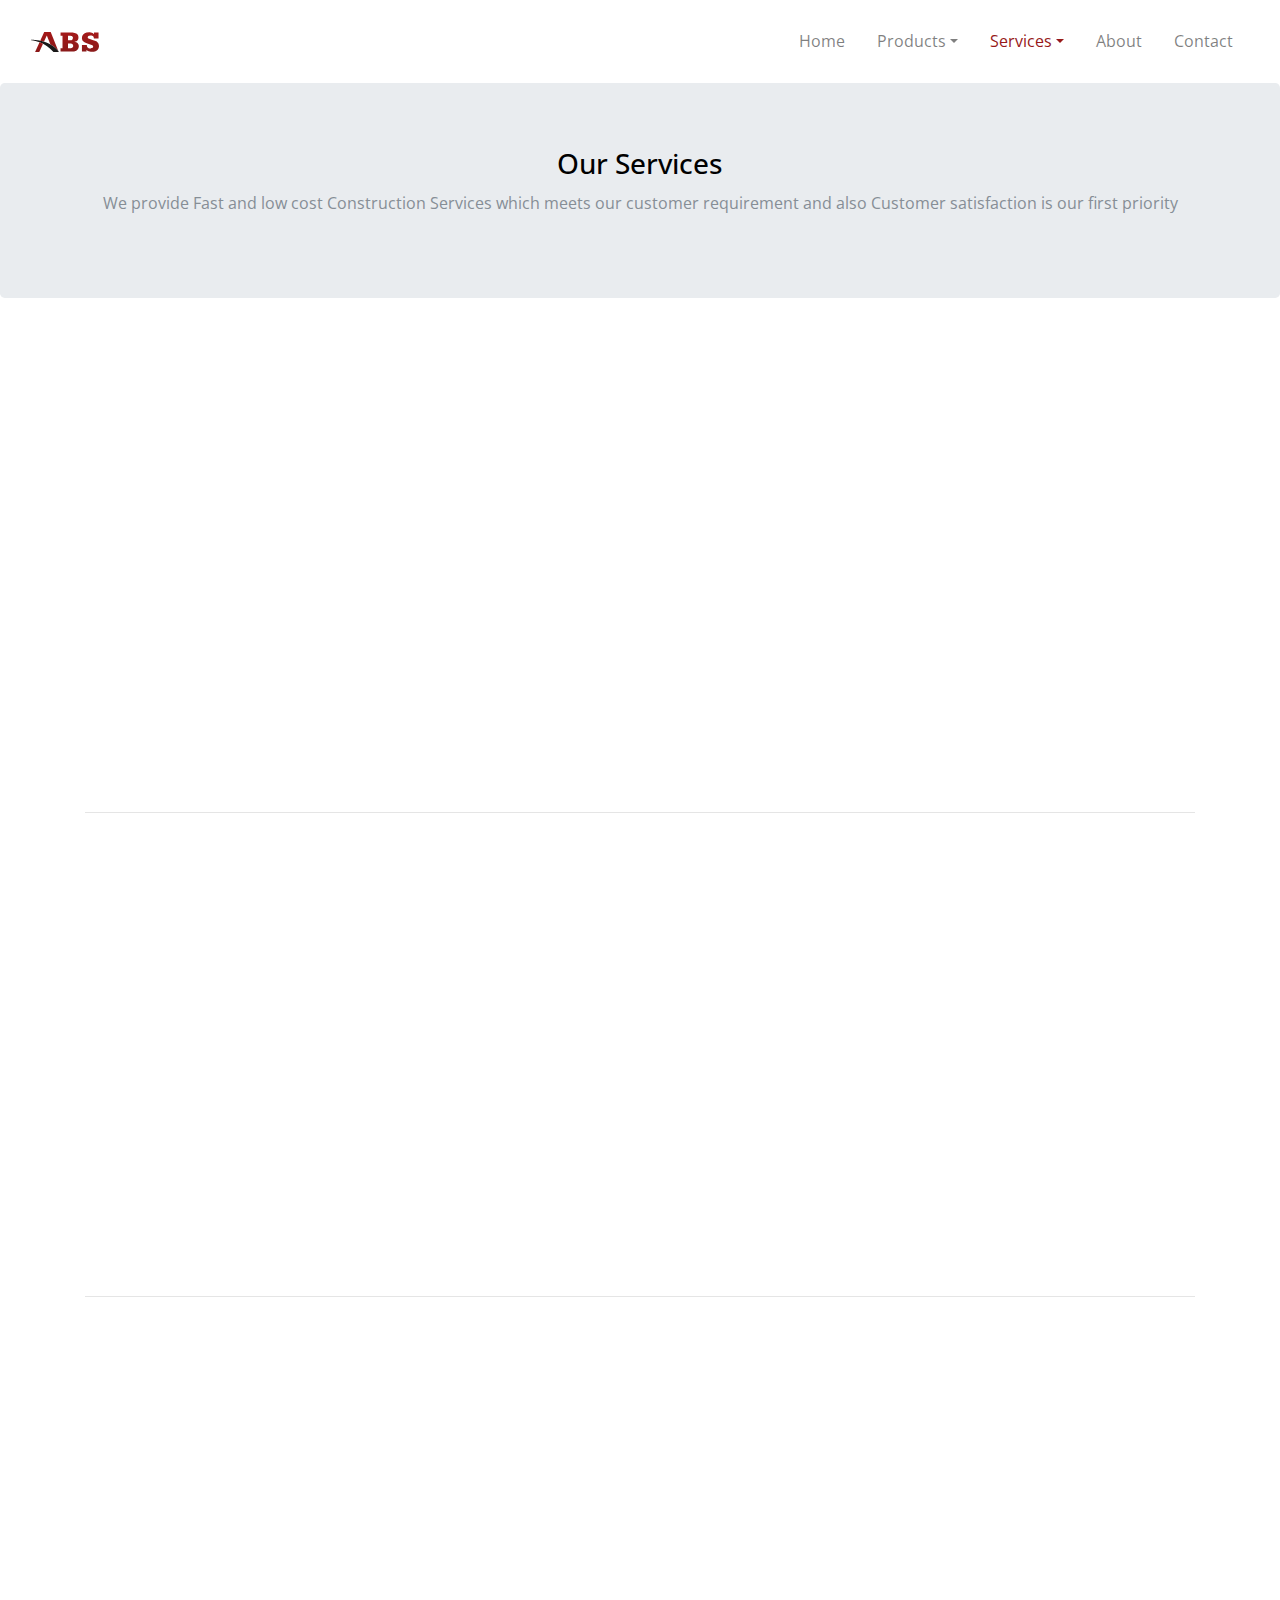
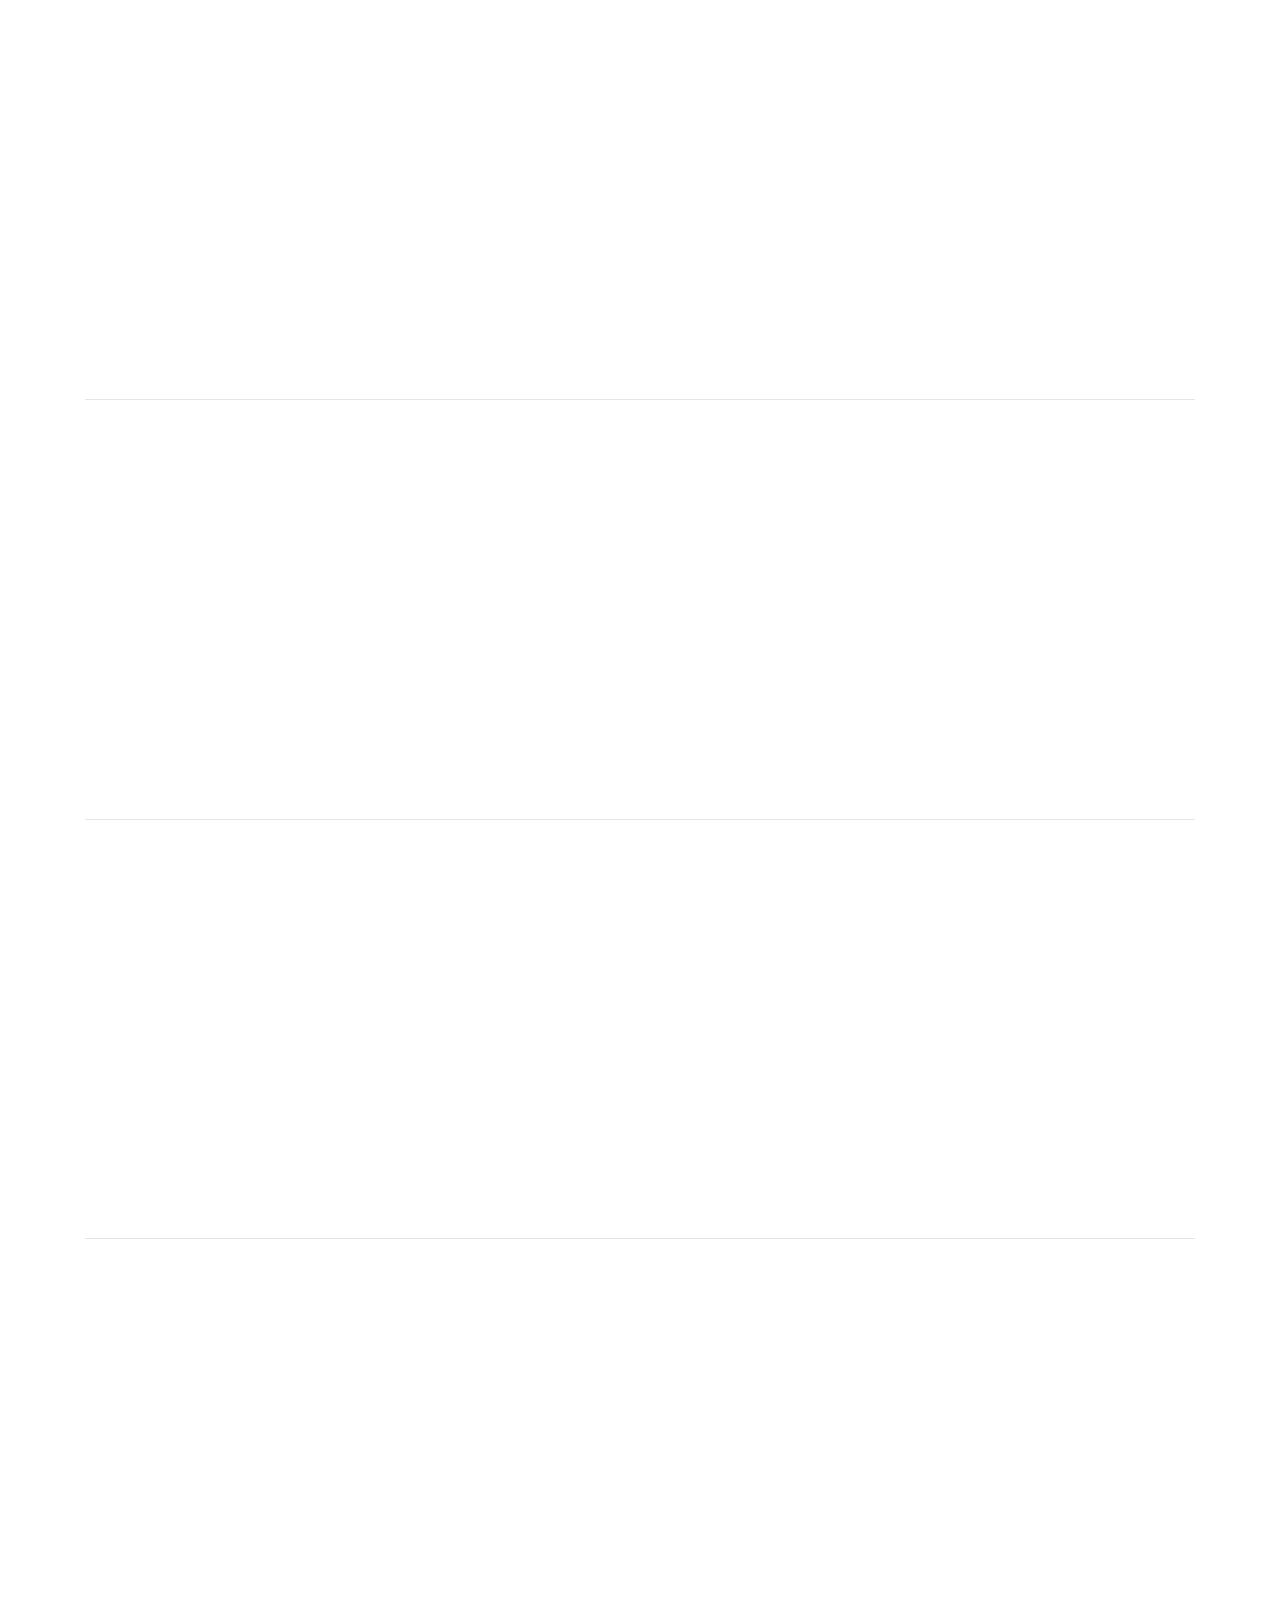
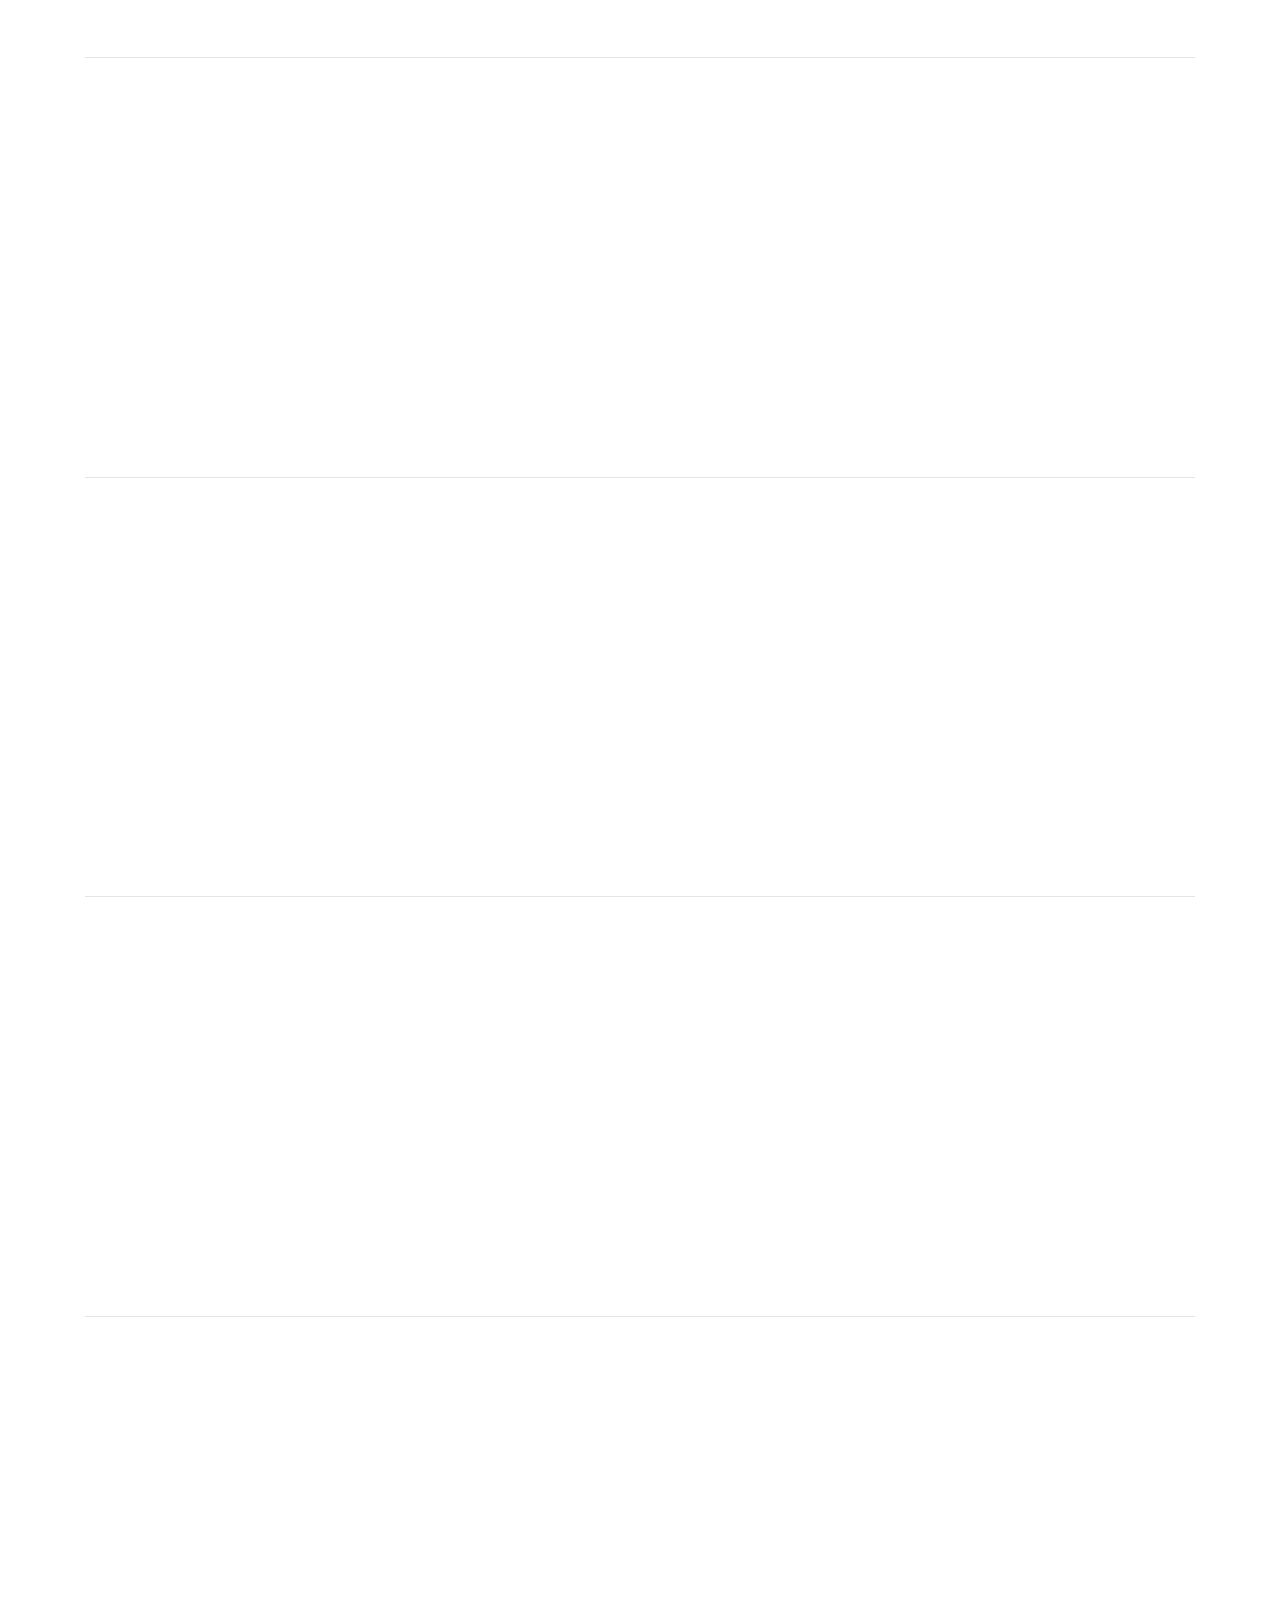
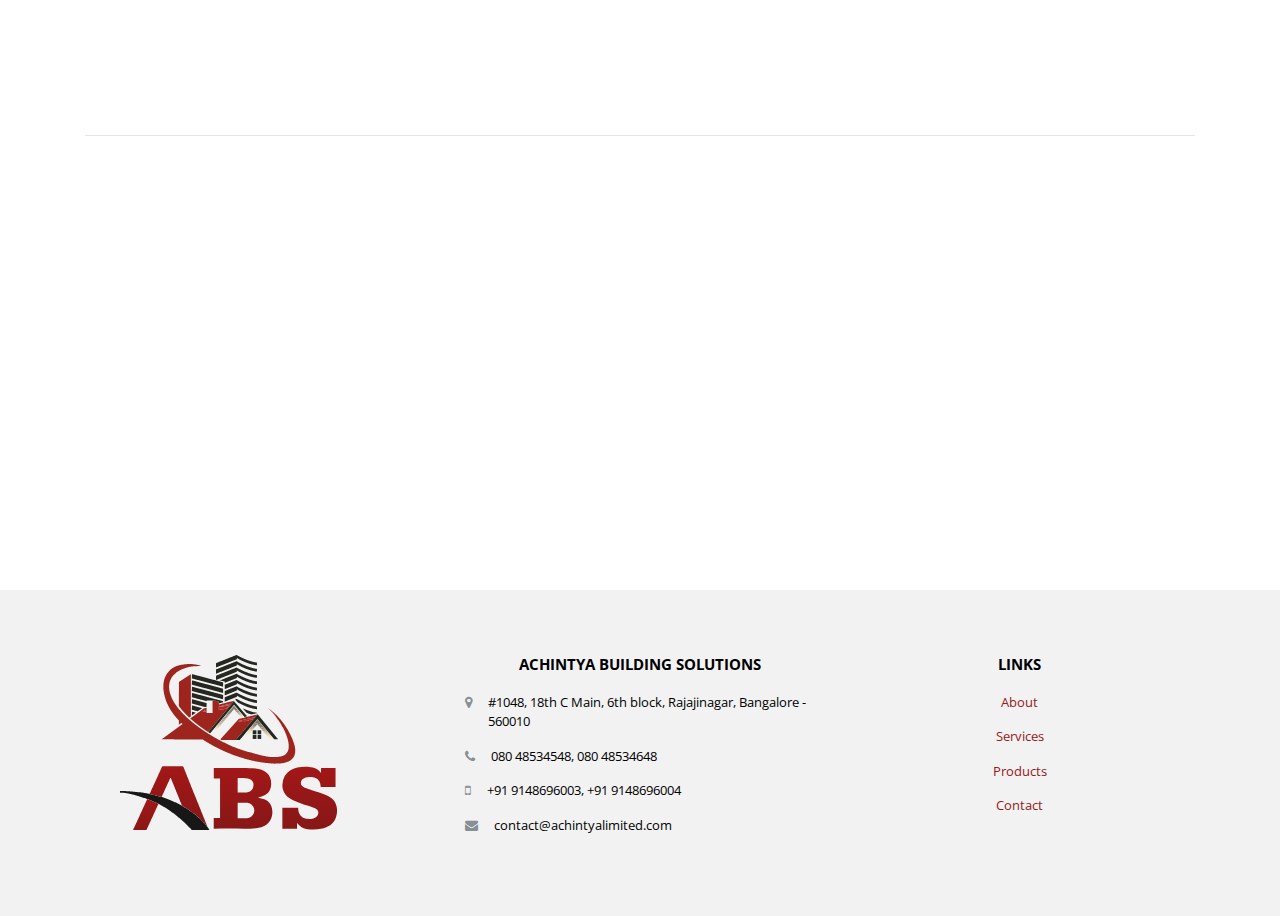
<file: services.html>
<!doctype html>
<html lang="en">
  <head>
    <title>ACHINTYA BUILDING SOLUTIONS | Services</title>
    <meta charset="utf-8">
    <meta name="viewport" content="width=device-width, initial-scale=1, shrink-to-fit=no">

    <link href="https://fonts.googleapis.com/css?family=Open+Sans:300,400,700,800" rel="stylesheet">

    <link rel="stylesheet" href="css/bootstrap.css">
    <link rel="stylesheet" href="css/animate.css">
    <link rel="stylesheet" href="css/owl.carousel.min.css">
    <link rel="stylesheet" href="fonts/fontawesome/css/font-awesome.min.css">
    <link rel="stylesheet" href="fonts/flaticon/font/flaticon.css">

    <!-- Custom Css -->
    <link rel="stylesheet" href="css/style.css">
  </head>
  <body>
    
    <header role="banner">
      <nav class="navbar navbar-expand-lg navbar-light bg-light">
        <div class="container-fluid">   
              <img class="navbar-brand" title="ACHINTYA BUILDING SOLUTIONS" style="max-height: 30px;" alt="Achintya Building Solutions logo" src="img/nav_logo.svg">  
          <button class="navbar-toggler" type="button" data-toggle="collapse" data-target="#navbartarget" aria-controls="navbarsExample05" aria-expanded="false" aria-label="Toggle navigation">
            <span class="navbar-toggler-icon"></span>
          </button>

          <div class="collapse navbar-collapse" id="navbartarget">
            <ul class="navbar-nav ml-auto pl-lg-5 pl-0">
              <li class="nav-item">
                <a class="nav-link " href="index.html">Home</a>
              </li>

              <li class="nav-item dropdown">
                  <a class="nav-link dropdown-toggle" href="products.html" id="dropdown04" data-hover="dropdown" aria-haspopup="true" aria-expanded="false">Products</a>
                  <div class="dropdown-menu" aria-labelledby="dropdown04">
                    <a class="dropdown-item" href="products.html#cement">Cement</a>
                    <a class="dropdown-item" href="products.html#steelbar">TMT Steel Bar</a>
                    <a class="dropdown-item" href="products.html#concretebrick">Concrete Brick</a>
                    <a class="dropdown-item" href="products.html#solidblock">Solid Block</a>
                    <a class="dropdown-item" href="products.html#sand">Sand</a>
                    <a class="dropdown-item" href="products.html#jelly">Jelly</a>
                    <a class="dropdown-item" href="products.html#tiles">Tiles</a>
                    <a class="dropdown-item" href="products.html#painting">Painting Materials</a>
                    <a class="dropdown-item" href="products.html#electrical">Electrical Materials</a>
                    <a class="dropdown-item" href="products.html#plumbing">Plumbing Materials</a>
                    
                  </div>
  
                </li> 
                 
              <li class="nav-item dropdown">
                <a class="nav-link dropdown-toggle active" href="services.html" id="dropdown03" data-hover="dropdown" aria-haspopup="true" aria-expanded="false">Services</a>
                <div class="dropdown-menu" aria-labelledby="dropdown03">
                  <a class="dropdown-item" href="services.html#rainharvesting">Rainwater Harvesting</a>
                  <a class="dropdown-item" href="services.html#electricalwork">Electrical Works</a>
                  <a class="dropdown-item" href="services.html#renovation">House Renovation</a>
                  <a class="dropdown-item" href="services.html#plumbing">Plumbing Constructions</a>
                  <a class="dropdown-item" href="services.html#constructionconsult">Construction Consultant</a>
                  <a class="dropdown-item" href="services.html#civilwork">Civil Construction Works</a>
                  <a class="dropdown-item" href="services.html#designing">Designing</a>
                  <a class="dropdown-item" href="services.html#fabrication">Fabrication Services</a>
                  <a class="dropdown-item" href="services.html#laying">Laying Services</a>
                  <a class="dropdown-item" href="services.html#intexservice">Interior and Exterior Services</a>
                  <a class="dropdown-item" href="services.html#roadconstruct">Highway & Industrial Road</a>
                </div>

              </li>
              
           

              <li class="nav-item">
                <a class="nav-link" href="about.html">About</a>
              </li>
              <li class="nav-item">
                <a class="nav-link" href="contact.html">Contact</a>
              </li>
            </ul>            
          </div>
        </div>
      </nav>
    </header>
    
    
<div class="jumbotron text-center">
    <h3> Our Services </h3>
    <p>We provide Fast and low cost Construction Services which meets our customer requirement and also Customer satisfaction is our first priority    </p>    
</div>
    
<section class="section">
    <div class="container">

      <div class="row" id="rainharvesting">
          <div class="col-md-6 element-animate">
            <div class=" text-center">
    <img class="block-img" src="img/services/rainwater.jpg"></img>
  <div class="media-body">
    <h3 class="mt-2 text-black">RAIN WATER HARVESTING</h3>
    <p></p>
  </div>
</div>       
      </div>
      <div class="col-md-6 element-animate">
         <p> We provide Rainwater Harvesting Solutions for both Residential and Commercial Buildings and following are the types we deal with </p>
         <ul class="list-group">
            <li class="list-group-item">Direct Pumped</li>
            <li class="list-group-item">Indirect Pumped</li>
            <li class="list-group-item">Indirect Gravity</li>
          </ul>
        </div> 
</div>

<br>
<hr>

<div class="row" id="electricalwork">

    <div class="col-md-6 element-animate">
        <p> Electrical works are done with planning , Precision and Safety in mind</p>
        <ul class="list-group">
           <li class="list-group-item">Building Power Distribution Systems</li>
           <li class="list-group-item">LV Distribution systems</li>
           <li class="list-group-item">Electrical installation and modification </li>
           <li class="list-group-item">Office and Shop wiring and IT Network cabling</li>
           <li class="list-group-item">CCTV and Entry systems</li>
           <li class="list-group-item">Fire Alarms</li>
           <li class="list-group-item">Lighting</li>
         </ul>
       </div> 


    <div class="col-md-6 element-animate">
      <div class=" text-center">
<img class="block-img" src="img/services/elecwork.jpg"></img>
<div class="media-body">
<h3 class="mt-2 text-black">ELECTRICAL WORKS</h3>
<p></p>
</div>
</div>       
</div>

</div>
<br>
<hr>

<div class="row" id="renovation">
    <div class="col-md-6 element-animate">
      <div class=" text-center">
<img class="block-img" src="img/services/houserenovate.jpg"></img>
<div class="media-body">
<h3 class="mt-2 text-black">HOUSE RENOVATION</h3>
<p></p>
</div>
</div>       
</div>
<div class="col-md-6 element-animate">
   <p> We simplify all the tedious job for renovating your house or buildings with modern methodologies and aslo improving the existing building or house.</p>
   <ul class="list-group">
      <li class="list-group-item">Design and planning</li>
      <li class="list-group-item">Roof, Foundation, Water issues</li>
      <li class="list-group-item">Demolition</li>
      <li class="list-group-item">Structural Carpentry</li>
      <li class="list-group-item">Electrical and Plumbing works</li>
      <li class="list-group-item">Insulation</li>
      <li class="list-group-item">Windows</li>
      <li class="list-group-item">Flooring</li>
      <li class="list-group-item">Sidings and Gutters</li>
      <li class="list-group-item">Interior painting,wallpaper & surface Finishes</li>

    </ul>
  </div> 
</div>

<br>
<hr>

<div class="row" id="plumbing">

    <div class="col-md-6 element-animate">
        <p> We undertake all types of plumbing works like </p>
        <ul class="list-group">
           <li class="list-group-item">PVC</li>
           <li class="list-group-item">Steel</li>
           <li class="list-group-item">Water Channel</li>
         </ul>
       </div> 


    <div class="col-md-6 element-animate">
      <div class=" text-center">
<img class="block-img" src="img/services/plumbing.jpg"></img>
<div class="media-body">
<h3 class="mt-2 text-black">PLUMBING CONSTRUCTION</h3>
<p></p>
</div>
</div>       
</div>

</div>
<br>
<hr>
<div class="row" id="constructionconsult">
    <div class="col-md-6 element-animate">
      <div class=" text-center">
<img class="block-img" src="img/services/consconsult.jpg"></img>
<div class="media-body">
<h3 class="mt-2 text-black">CONSTRUCTION CONSULTATION</h3>
<p></p>
</div>
</div>       
</div>
<div class="col-md-6 element-animate">
   <p> We give the best in class consulations services for constructions like</p>
   <ul class="list-group">
      <li class="list-group-item">Planning</li>
      <li class="list-group-item">Designing</li>
      <li class="list-group-item">Loans</li>
      <li class="list-group-item">Project Approval</li>
    </ul>
  </div> 
</div>

<br>
<hr>

<div class="row" id="civilwork">

    <div class="col-md-6 element-animate">
        <p>  </p>
        <ul class="list-group">
           <li class="list-group-item"> We also provide all types of civil related works</li>
         </ul>
       </div> 


    <div class="col-md-6 element-animate">
      <div class=" text-center">
<img class="block-img" src="img/services/civil.jpg"></img>
<div class="media-body">
<h3 class="mt-2 text-black">CIVIL CONSTRUCTION WORK</h3>
<p></p>
</div>
</div>       
</div>

</div>
<br>
<hr>

<div class="row" id="designing">
    <div class="col-md-6 element-animate">
      <div class=" text-center">
<img class="block-img" src="img/services/design.jpg"></img>
<div class="media-body">
<h3 class="mt-2 text-black">DESIGN SERVICES</h3>
<p></p>
</div>
</div>       
</div>
<div class="col-md-6 element-animate">
   <p> We do Achitectural Design and Structural Design</p>
   <ul class="list-group">
      <li class="list-group-item">Architectural Design</li>
      <li class="list-group-item">Structural Design</li>
      <li class="list-group-item">Graphic Design</li>
      <li class="list-group-item">Art Design </li>
      <li class="list-group-item">3D Design</li>
    </ul>
  </div> 
</div>

<br>
<hr>

<div class="row" id="fabrication">

    <div class="col-md-6 element-animate">
        <p> We provide common fabrication services </p>
        <ul class="list-group">
           <li class="list-group-item">Structural Steel Fabrication</li>
           <li class="list-group-item">Mild Steel Fabrication</li>
         </ul>
       </div> 


    <div class="col-md-6 element-animate">
      <div class=" text-center">
<img class="block-img" src="img/services/fabrication.jpg"></img>
<div class="media-body">
<h3 class="mt-2 text-black">FABRICATION SERVICES</h3>
<p></p>
</div>
</div>       
</div>
</div>
<br>
<hr>

<div class="row" id="laying">
    <div class="col-md-6 element-animate">
      <div class=" text-center">
<img class="block-img" src="img/services/laying.jpg"></img>
<div class="media-body">
<h3 class="mt-2 text-black">LAYING SERVICES</h3>
<p></p>
</div>
</div>       
</div>
<div class="col-md-6 element-animate">
   <p> </p>
   <ul class="list-group">
      <li class="list-group-item"> We provide all types of laying services</li>
    </ul>
  </div> 
</div>

<br>
<hr>

<div class="row" id="intexservice">

    <div class="col-md-6 element-animate">
        <p> </p>
        <ul class="list-group">
           <li class="list-group-item">We are experts in Residential and Commercial building  interior and exterior designing</li>
         </ul>
       </div> 


    <div class="col-md-6 element-animate">
      <div class=" text-center">
<img class="block-img" src="img/services/intext.jpg"></img>
<div class="media-body">
<h3 class="mt-2 text-black">INTERIOR AND EXTERIOR SERVICES</h3>
<p></p>
</div>
</div>       
</div>
</div>

<br>
<hr>

<div class="row" id="roadconstruct">
    <div class="col-md-6 element-animate">
      <div class=" text-center">
<img class="block-img" src="img/services/highway.jpg"></img>
<div class="media-body">
<h3 class="mt-2 text-black">HIGHWAY AND INDUSTRIAL ROADS</h3>
<p></p>
</div>
</div>       
</div>
<div class="col-md-6 element-animate">
   <p>  </p>
   <ul class="list-group">
      <li class="list-group-item">We also undertake Highway and Industrial Road Construction projects</li>
    </ul>
  </div> 
</div>

</div>
</section>
    



    <footer class="site-footer" role="contentinfo">
      <div class="container">
        <div class="row">
            
            <div class="col-md-4 footer-brand">
                <img title="ACHINTYA BUILDING SOLUTIONS PVT LTD" class="footer-logo" alt="Achintya Building Solutions Pvt Ltd logo" src="img/logo_full.svg">
            </div>
          <div class="col-md-4">
              <h3 class="text-center"><b>ACHINTYA BUILDING SOLUTIONS</b></h3>
            <ul class="list-unstyled footer-link">
              <li class="d-flex"><span class="mr-3"><i class="fa fa-map-marker"></i></span><span class="text-black">#1048, 18th C Main, 6th block, Rajajinagar, Bangalore - 560010</span></li>
              <li class="d-flex"><span class="mr-3"><i class="fa fa-phone"></i></span><span class="text-black">080 48534548, 080 48534648</span></li>
              <li class="d-flex"><span class="mr-3"><i class="fa fa-mobile"></i></span><span class="text-black">+91 9148696003, +91 9148696004</span></li>
              <li class="d-flex"><span class="mr-3"><i class="fa fa-envelope"></i></span><span class="text-black">contact@achintyalimited.com</span></li>
            </ul>
          </div>
          <div class="col-md-4 text-center">
            <h3><b>LINKS</b></h3>
            <ul class="list-unstyled footer-link">
              <li><a href="about.html">About</a></li>
              <li><a href="services.html">Services</a></li>
              <li><a href="products.html">Products</a></li>
              <li><a href="contact.html">Contact</a></li>
            </ul>
          </div>
        </div>
      </div>
    </footer>
    <!-- END footer -->

    <!-- loader -->
    <div id="loader" class="show fullscreen"><svg class="circular" width="48px" height="48px"><circle class="path-bg" cx="24" cy="24" r="22" fill="none" stroke-width="4" stroke="#eeeeee"/><circle class="path" cx="24" cy="24" r="22" fill="none" stroke-width="4" stroke-miterlimit="10" stroke="#f4b214"/></svg></div>

    <script src="js/jquery-3.2.1.min.js"></script>
    <script src="js/popper.min.js"></script>
    <script src="js/bootstrap.min.js"></script>
    <script src="js/owl.carousel.min.js"></script>
    <script src="js/jquery.waypoints.min.js"></script>
    <script src="js/main.js"></script>
  </body>
</html>
</file>
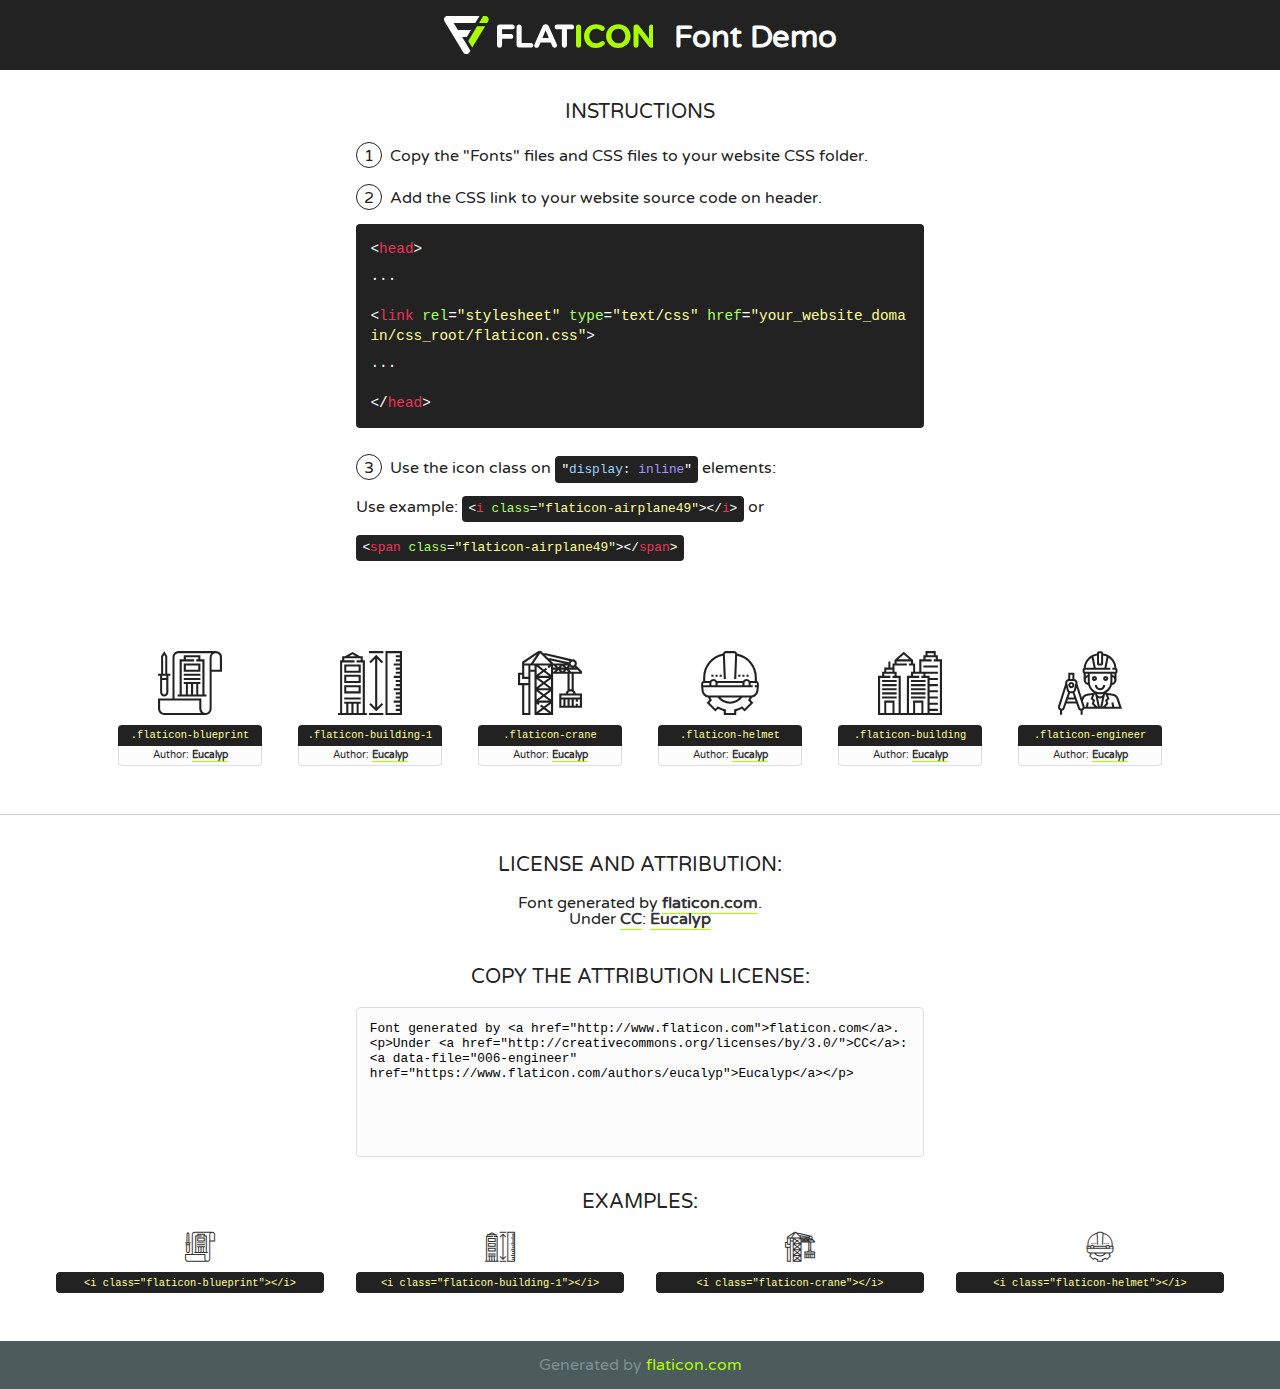
<file: fonts/flaticon/font/flaticon.html>
<!DOCTYPE html>
<!--
  Flaticon icon font: Flaticon
  Creation date: 03/01/2018 11:00
-->
<html>
<!DOCTYPE html>
<html>

<head>
    <title>Flaticon WebFont</title>
    <link href="http://fonts.googleapis.com/css?family=Varela+Round" rel="stylesheet" type="text/css" />
    <link rel="stylesheet" type="text/css" href="flaticon.css">
    <meta charset="UTF-8">
    <style>
    html, body, div, span, applet, object, iframe,
    h1, h2, h3, h4, h5, h6, p, blockquote, pre,
    a, abbr, acronym, address, big, cite, code,
    del, dfn, em, img, ins, kbd, q, s, samp,
    small, strike, strong, sub, sup, tt, var,
    b, u, i, center,
    dl, dt, dd, ol, ul, li,
    fieldset, form, label, legend,
    table, caption, tbody, tfoot, thead, tr, th, td,
    article, aside, canvas, details, embed, 
    figure, figcaption, footer, header, hgroup, 
    menu, nav, output, ruby, section, summary,
    time, mark, audio, video {
        margin: 0;
        padding: 0;
        border: 0;
        font-size: 100%;
        font: inherit;
        vertical-align: baseline;
    }
    /* HTML5 display-role reset for older browsers */
    article, aside, details, figcaption, figure, 
    footer, header, hgroup, menu, nav, section {
        display: block;
    }
    body {
        line-height: 1;
    }
    ol, ul {
        list-style: none;
    }
    blockquote, q {
        quotes: none;
    }
    blockquote:before, blockquote:after,
    q:before, q:after {
        content: '';
        content: none;
    }
    table {
        border-collapse: collapse;
        border-spacing: 0;
    }
    body {
        font-family: 'Varela Round', Helvetica, Arial, sans-serif;
        font-size: 16px;
        color: #222;
    }
    a {
        color: #333;
        border-bottom: 1px solid #a9fd00;
        font-weight: bold;
        text-decoration: none;
    }
    * {
        -moz-box-sizing: border-box;
        -webkit-box-sizing: border-box;
        box-sizing: border-box;
        margin: 0;
        padding: 0;
    }
    [class^="flaticon-"]:before, [class*=" flaticon-"]:before, [class^="flaticon-"]:after, [class*=" flaticon-"]:after {
        font-family: Flaticon;
        font-size: 30px;
        font-style: normal;
        margin-left: 20px;
        color: #333;
    }
    .wrapper {
        max-width: 600px;
        margin: auto;
        padding: 0 1em;
    }
    .title {
        font-size: 1.25em;
        text-align: center;
        margin-bottom: 1em;
        text-transform: uppercase;
    }
    header {
        text-align: center;
        background-color: #222;
        color: #fff;
        padding: 1em;
    }
    header .logo {
        width: 210px;
        height: 38px;
        display: inline-block;
        vertical-align: middle;
        margin-right: 1em;
        border: none;
    }
    header strong {
        font-size: 1.95em;
        font-weight: bold;
        vertical-align: middle;
        margin-top: 5px;
        display: inline-block;
    }
    .demo {
        margin: 2em auto;
        line-height: 1.25em;
    }
    .demo ul li {
        margin-bottom: 1em;
    }
    .demo ul li .num {
        color: #222;
        border-radius: 20px;
        display: inline-block;
        width: 26px;
        padding: 3px;
        height: 26px;
        text-align: center;
        margin-right: 0.5em;
        border: 1px solid #222;
    }
    .demo ul li code {
        background-color: #222;
        border-radius: 4px;
        padding: 0.25em 0.5em;
        display: inline-block;
        color: #fff;
        font-family: Consolas,Monaco,Lucida Console,Liberation Mono,DejaVu Sans Mono,Bitstream Vera Sans Mono,Courier New, monospace;
        font-weight: lighter;
        margin-top: 1em;
        font-size: 0.8em;
        word-break: break-all;
    }
    .demo ul li code.big {
        padding: 1em;
        font-size: 0.9em;
    }
    .demo ul li code .red {
        color: #EF3159;
    }
    .demo ul li code .green {
        color: #ACFF65;
    }
    .demo ul li code .yellow {
        color: #FFFF99;
    }
    .demo ul li code .blue {
        color: #99D3FF;
    }
    .demo ul li code .purple {
        color: #A295FF;
    }
    .demo ul li code .dots {
        margin-top: 0.5em;
        display: block;
    }
    #glyphs {
        border-bottom: 1px solid #ccc;
        padding: 2em 0;
        text-align: center;
    }
    .glyph {
        display: inline-block;
        width: 9em;
        margin: 1em;
        text-align: center;
        vertical-align: top;
        background: #FFF;
    }
    .glyph .glyph-icon {
        padding: 10px;
        display: block;
        font-family:"Flaticon";
        font-size: 64px;
        line-height: 1;
    }
    .glyph .glyph-icon:before {
        font-size: 64px;
        color: #222;
        margin-left: 0;
    }
    .class-name {
        font-size: 0.65em;
        background-color: #222;
        color: #fff;
        border-radius: 4px 4px 0 0;
        padding: 0.5em;
        color: #FFFF99;
        font-family: Consolas,Monaco,Lucida Console,Liberation Mono,DejaVu Sans Mono,Bitstream Vera Sans Mono,Courier New, monospace;
    }
    .author-name {
        font-size: 0.6em;
        background-color: #fcfcfd;
        border: 1px solid #DEDEE4;
        border-top: 0;
        border-radius: 0 0 4px 4px;
        padding: 0.5em;
    }
    .class-name:last-child {
        font-size: 10px;
        color:#888;
    }
    .class-name:last-child a {
        font-size: 10px;
        color:#555;
    }
    .class-name:last-child a:hover {
        color:#a9fd00;
    }
    .glyph > input {
        display: block;
        width: 100px;
        margin: 5px auto;
        text-align: center;
        font-size: 12px;
        cursor: text;
    }
    .glyph > input.icon-input {
        font-family:"Flaticon";
        font-size: 16px;
        margin-bottom: 10px;
    }
    .attribution .title {
        margin-top: 2em;
    }
    .attribution textarea {
        background-color: #fcfcfd;
        padding: 1em;
        border: none;
        box-shadow: none;
        border: 1px solid #DEDEE4;
        border-radius: 4px;
        resize: none;
        width: 100%;
        height: 150px;
        font-size: 0.8em;
        font-family: Consolas,Monaco,Lucida Console,Liberation Mono,DejaVu Sans Mono,Bitstream Vera Sans Mono,Courier New, monospace;
        -webkit-appearance: none;
    }
    .iconsuse {
        margin: 2em auto;
        text-align: center;
        max-width: 1200px;
    }
    .iconsuse:after {
        content: '';
        display: table;
        clear: both;
    }
    .iconsuse .image {
        float: left;
        width: 25%;
        padding: 0 1em;
    }
    .iconsuse .image p {
        margin-bottom: 1em;
    }
    .iconsuse .image span {
        display: block;
        font-size: 0.65em;
        background-color: #222;
        color: #fff;
        border-radius: 4px;
        padding: 0.5em;
        color: #FFFF99;
        margin-top: 1em;
        font-family: Consolas,Monaco,Lucida Console,Liberation Mono,DejaVu Sans Mono,Bitstream Vera Sans Mono,Courier New, monospace;
    }
    #footer {
        text-align: center;
        background-color: #4C5B5C;
        color: #7c9192;
        padding: 1em;
    }
    #footer a {
        border: none;
        color: #a9fd00;
        font-weight: normal;
    }
    @media (max-width: 960px) {
        .iconsuse .image {
            width: 50%;
        }
    }
    @media (max-width: 560px) {
        .iconsuse .image {
            width: 100%;
        }
    }
    </style>
</head>

<body class="characters-off">

    <header>
        <a href="http://www.flaticon.com" target="_blank" class="logo">
            <svg version="1.1" xmlns="http://www.w3.org/2000/svg" xmlns:xlink="http://www.w3.org/1999/xlink" xmlns:a="http://ns.adobe.com/AdobeSVGViewerExtensions/3.0/" viewBox="0 0 560.875 102.036" enable-background="new 0 0 560.875 102.036" xml:space="preserve">
                <defs>
                </defs>
                <g>
                    <g class="letters">
                        <path fill="#ffffff" d="M141.596,29.675c0-3.777,2.985-6.767,6.764-6.767h34.438c3.426,0,6.15,2.728,6.15,6.15
                        c0,3.43-2.724,6.149-6.15,6.149h-27.674v13.091h23.719c3.429,0,6.151,2.724,6.151,6.15c0,3.43-2.723,6.149-6.151,6.149h-23.719
                        v17.574c0,3.773-2.986,6.761-6.764,6.761c-3.779,0-6.764-2.989-6.764-6.761V29.675z"></path>
                        <path fill="#ffffff" d="M193.844,29.149c0-3.781,2.985-6.767,6.764-6.767c3.776,0,6.763,2.985,6.763,6.767v42.957h25.039
                        c3.426,0,6.149,2.726,6.149,6.153c0,3.425-2.723,6.15-6.149,6.15h-31.802c-3.779,0-6.764-2.986-6.764-6.768V29.149z"></path>
                        <path fill="#ffffff" d="M241.891,75.71l21.438-48.407c1.492-3.341,4.215-5.357,7.906-5.357h0.792
                        c3.686,0,6.323,2.017,7.815,5.357l21.439,48.407c0.436,0.967,0.701,1.845,0.701,2.723c0,3.602-2.809,6.501-6.414,6.501
                        c-3.161,0-5.269-1.845-6.499-4.655l-4.132-9.661h-27.059l-4.301,10.102c-1.144,2.631-3.426,4.214-6.237,4.214
                        c-3.517,0-6.24-2.81-6.24-6.325C241.1,77.64,241.451,76.677,241.891,75.71z M279.932,58.666l-8.521-20.297l-8.526,20.297H279.932
                        z"></path>
                        <path fill="#ffffff" d="M314.864,35.387H301.86c-3.429,0-6.239-2.813-6.239-6.238c0-3.429,2.811-6.24,6.239-6.24h39.533
                        c3.426,0,6.237,2.811,6.237,6.24c0,3.425-2.811,6.238-6.237,6.238h-13.001v42.785c0,3.773-2.99,6.761-6.764,6.761
                        c-3.779,0-6.764-2.989-6.764-6.761V35.387z"></path>
                        <path fill="#A9FD00" d="M352.615,29.149c0-3.781,2.985-6.767,6.767-6.767c3.774,0,6.761,2.985,6.761,6.767v49.024
                        c0,3.773-2.987,6.761-6.761,6.761c-3.781,0-6.767-2.989-6.767-6.761V29.149z"></path>
                        <path fill="#A9FD00" d="M374.132,53.836v-0.179c0-17.481,13.178-31.801,32.065-31.801c9.22,0,15.459,2.458,20.557,6.238
                        c1.402,1.054,2.637,2.985,2.637,5.357c0,3.692-2.985,6.59-6.681,6.59c-1.845,0-3.071-0.702-4.044-1.319
                        c-3.776-2.813-7.729-4.393-12.562-4.393c-10.364,0-17.831,8.611-17.831,19.154v0.173c0,10.542,7.291,19.329,17.831,19.329
                        c5.715,0,9.492-1.756,13.359-4.834c1.049-0.874,2.458-1.491,4.039-1.491c3.429,0,6.325,2.813,6.325,6.236
                        c0,2.106-1.056,3.78-2.282,4.834c-5.539,4.834-12.036,7.733-21.878,7.733C387.572,85.464,374.132,71.493,374.132,53.836z"></path>
                        <path fill="#A9FD00" d="M433.009,53.836v-0.179c0-17.481,13.79-31.801,32.766-31.801c18.981,0,32.592,14.143,32.592,31.628v0.173
                        c0,17.483-13.785,31.807-32.769,31.807C446.625,85.464,433.009,71.32,433.009,53.836z M484.224,53.836v-0.179
                        c0-10.539-7.725-19.326-18.626-19.326c-10.893,0-18.449,8.611-18.449,19.154v0.173c0,10.542,7.73,19.329,18.626,19.329
                        C476.676,72.986,484.224,64.378,484.224,53.836z"></path>
                        <path fill="#A9FD00" d="M506.233,29.321c0-3.774,2.99-6.763,6.767-6.763h1.401c3.252,0,5.183,1.583,7.029,3.953l26.093,34.265
                        V29.059c0-3.692,2.99-6.677,6.681-6.677c3.683,0,6.671,2.985,6.671,6.677v48.934c0,3.78-2.987,6.765-6.764,6.765h-0.436
                        c-3.257,0-5.188-1.581-7.034-3.953l-27.056-35.492v32.944c0,3.687-2.985,6.676-6.678,6.676c-3.683,0-6.673-2.989-6.673-6.676
                        V29.321z"></path>
                    </g>
                    <g class="insignia">
                        <path fill="#ffffff" d="M48.372,56.137h12.517l11.156-18.537H37.186L25.688,18.539h57.825L94.668,0H9.271
                        C5.925,0,2.842,1.801,1.198,4.716c-1.644,2.907-1.593,6.482,0.134,9.343l50.38,83.501c1.678,2.781,4.689,4.476,7.938,4.476
                        c3.246,0,6.257-1.695,7.935-4.476l2.898-4.804L48.372,56.137z"></path>
                        <g class="i">
                            <path fill="#A9FD00" d="M93.575,18.539h0.031v0.004l21.652,0.004l2.705-4.488c1.727-2.861,1.778-6.436,0.133-9.343
                            C116.454,1.801,113.371,0,110.026,0h-5.294L93.575,18.539z"></path>
                            <polygon fill="#A9FD00" points="88.291,27.356 64.725,66.486 75.519,84.404 109.942,27.356"></polygon>
                        </g>
                    </g>
                </g>
            </svg>
        </a>
        <strong>Font Demo</strong>
    </header>


    <section class="demo wrapper">

        <p class="title">Instructions</p>

        <ul>
            <li>
                <span class="num">1</span>Copy the "Fonts" files and CSS files to your website CSS folder.
            </li>
            <li>
                <span class="num">2</span>Add the CSS link to your website source code on header.
                <code class="big">
                    &lt;<span class="red">head</span>&gt;
                    <br/><span class="dots">...</span>
                    <br/>&lt;<span class="red">link</span> <span class="green">rel</span>=<span class="yellow">"stylesheet"</span> <span class="green">type</span>=<span class="yellow">"text/css"</span> <span class="green">href</span>=<span class="yellow">"your_website_domain/css_root/flaticon.css"</span>&gt;
                    <br/><span class="dots">...</span>
                    <br/>&lt;/<span class="red">head</span>&gt;
                </code>
            </li>

            <li>
                <p>
                    <span class="num">3</span>Use the icon class on <code>"<span class="blue">display</span>:<span class="purple"> inline</span>"</code> elements:
                    <br />
                    Use example: <code>&lt;<span class="red">i</span> <span class="green">class</span>=<span class="yellow">&quot;flaticon-airplane49&quot;</span>&gt;&lt;/<span class="red">i</span>&gt;</code> or <code>&lt;<span class="red">span</span> <span class="green">class</span>=<span class="yellow">&quot;flaticon-airplane49&quot;</span>&gt;&lt;/<span class="red">span</span>&gt;</code>
            </li>
        </ul>

    </section>




   <section id="glyphs">          
    
      
        <div class="glyph"><div class="glyph-icon flaticon-blueprint"></div>
            <div class="class-name">.flaticon-blueprint</div>
            <div class="author-name">Author: <a data-file="001-blueprint" href="https://www.flaticon.com/authors/eucalyp">Eucalyp</a> </div> 
        </div>        
        
        <div class="glyph"><div class="glyph-icon flaticon-building-1"></div>
            <div class="class-name">.flaticon-building-1</div>
            <div class="author-name">Author: <a data-file="002-building-1" href="https://www.flaticon.com/authors/eucalyp">Eucalyp</a> </div> 
        </div>        
        
        <div class="glyph"><div class="glyph-icon flaticon-crane"></div>
            <div class="class-name">.flaticon-crane</div>
            <div class="author-name">Author: <a data-file="003-crane" href="https://www.flaticon.com/authors/eucalyp">Eucalyp</a> </div> 
        </div>        
        
        <div class="glyph"><div class="glyph-icon flaticon-helmet"></div>
            <div class="class-name">.flaticon-helmet</div>
            <div class="author-name">Author: <a data-file="004-helmet" href="https://www.flaticon.com/authors/eucalyp">Eucalyp</a> </div> 
        </div>        
        
        <div class="glyph"><div class="glyph-icon flaticon-building"></div>
            <div class="class-name">.flaticon-building</div>
            <div class="author-name">Author: <a data-file="005-building" href="https://www.flaticon.com/authors/eucalyp">Eucalyp</a> </div> 
        </div>        
        
        <div class="glyph"><div class="glyph-icon flaticon-engineer"></div>
            <div class="class-name">.flaticon-engineer</div>
            <div class="author-name">Author: <a data-file="006-engineer" href="https://www.flaticon.com/authors/eucalyp">Eucalyp</a> </div> 
        </div>        
        

    </section>



    <section class="attribution wrapper"   style="text-align:center;">

      <div class="title">License and attribution:</div><div class="attrDiv">Font generated by <a href="http://www.flaticon.com">flaticon.com</a>. <div><p>Under <a href="http://creativecommons.org/licenses/by/3.0/">CC</a>: <a data-file="006-engineer" href="https://www.flaticon.com/authors/eucalyp">Eucalyp</a></p>  </div>
      </div>
      <div class="title">Copy the Attribution License:</div>

    <textarea onclick="this.focus();this.select();">Font generated by &lt;a href=&quot;http://www.flaticon.com&quot;&gt;flaticon.com&lt;/a&gt;. <p>Under <a href="http://creativecommons.org/licenses/by/3.0/">CC</a>: <a data-file="006-engineer" href="https://www.flaticon.com/authors/eucalyp">Eucalyp</a></p>  
     </textarea>

    </section>

    <section class="iconsuse">

          <div class="title">Examples:</div>            
             
            <div class="image">
                <p>
                    <i class="glyph-icon flaticon-blueprint"></i> 
                    <span>&lt;i class=&quot;flaticon-blueprint&quot;&gt;&lt;/i&gt;</span>
                </p>
            </div>
            
            <div class="image">
                <p>
                    <i class="glyph-icon flaticon-building-1"></i> 
                    <span>&lt;i class=&quot;flaticon-building-1&quot;&gt;&lt;/i&gt;</span>
                </p>
            </div>
            
            <div class="image">
                <p>
                    <i class="glyph-icon flaticon-crane"></i> 
                    <span>&lt;i class=&quot;flaticon-crane&quot;&gt;&lt;/i&gt;</span>
                </p>
            </div>
            
            <div class="image">
                <p>
                    <i class="glyph-icon flaticon-helmet"></i> 
                    <span>&lt;i class=&quot;flaticon-helmet&quot;&gt;&lt;/i&gt;</span>
                </p>
            </div>
                       
        </div>
                            
    </section>

<div id="footer">
    <div>Generated by <a href="http://www.flaticon.com">flaticon.com</a>
    </div>
</div>



</body>
</html>
</file>
<file: fonts/flaticon/font/flaticon.css>
/*
  	Flaticon icon font: Flaticon
  	Creation date: 03/01/2018 11:00
  	*/

@font-face {
  font-family: "Flaticon";
  src: url("./Flaticon.eot");
  src: url("./Flaticon.eot?#iefix") format("embedded-opentype"),
       url("./Flaticon.woff") format("woff"),
       url("./Flaticon.ttf") format("truetype"),
       url("./Flaticon.svg#Flaticon") format("svg");
  font-weight: normal;
  font-style: normal;
}

@media screen and (-webkit-min-device-pixel-ratio:0) {
  @font-face {
    font-family: "Flaticon";
    src: url("./Flaticon.svg#Flaticon") format("svg");
  }
}

[class^="flaticon-"]:before, [class*=" flaticon-"]:before,
[class^="flaticon-"]:after, [class*=" flaticon-"]:after {   
  font-family: Flaticon;
  font-style: normal;
}

.flaticon-blueprint:before { content: "\f100"; }
.flaticon-building-1:before { content: "\f101"; }
.flaticon-crane:before { content: "\f102"; }
.flaticon-helmet:before { content: "\f103"; }
.flaticon-building:before { content: "\f104"; }
.flaticon-engineer:before { content: "\f105"; }
</file>
<file: css/style.css>
body {
  background: #fff;
  font-family: "Open Sans", Arial, sans-serif;
  font-weight: 400;
  font-size: 16px;
  line-height: 1.8;
  color: #868e96;
}

a {
  -webkit-transition: .3s all ease;
  -o-transition: .3s all ease;
  transition: .3s all ease;
  text-decoration: none;
}

a:hover {
  text-decoration: none;
}

h1, h2, h3, h4, h5 {
  color: #000;
}

.btn, .form-control {
  outline: none;
  -webkit-box-shadow: none !important;
  box-shadow: none !important;
}

.btn.btn-primary {
  color: #fff;
  border-width: 2px;
}

.btn.btn-primary:hover, .btn.btn-primary:active, .btn.btn-primary:focus {
  border-color: #f6c245;
  background: #f6c245;
}

.btn.btn-sm {
  font-size: 12px;
}

.btn.btn-outline-primary {
  border-width: 2px;
  color: #971919;
}

.btn.btn-outline-primary:hover, .btn.btn-outline-primary:focus, .btn.btn-outline-primary:active {
  color: #fff;
}

.btn.btn-outline-white {
  border-width: 2px;
  border-color: #fff;
  color: #fff;
  text-transform: uppercase;
  font-size: 14px;
  letter-spacing: .2em;
}

.btn.btn-outline-white:hover, .btn.btn-outline-white:focus {
  background: #fff;
  color: #000;
}

.footer-brand {
}
.footer-logo {
  height: 175px;
  margin-left: 35px;
  margin-bottom: 10px;
}

/* Header */
header {
  position: relative;
  top: 0;
  left: 0;
  width: 100%;
  z-index: 5;
}

.btn-custom {
  background-color:#971919 ;
  border-color: #971919;
  color: white !important;
}

.btn-custom:hover {
  color: white;
}

header .navbar-brand {
  text-transform: uppercase;
  letter-spacing: .2em;
  font-weight: 400;
}

header .navbar-brand span {
  color: #971919;
}

header .top-bar {
  background: #dee2e6;
}

header .top-bar a {
  color: #fff;
  padding: 10px;
  font-size: 13px;
  display: inline-block;
}

header .top-bar .cta-btn {
  display: inline-block;
  padding-right: 15px;
  padding-left: 15px;
  background: #5AC8D8;
}

header .top-bar .cta-btn:hover {
  -webkit-box-shadow: 2px 0 20px 0 rgba(0, 0, 0, 0.1);
  box-shadow: 2px 0 20px 0 rgba(0, 0, 0, 0.1);
}

header .top-bar .social {
  margin-bottom: 0;
}

header .top-bar .social li {
  display: inline-block;
  text-align: center;
}

header .top-bar .social li a {
  color: #fff;
  padding: 10px;
  width: 40px;
  display: inline-block;
}

@media (max-width: 991px) {
  header .top-bar .social li a {
    padding-left: 10px;
    padding-right: 10px;
    width: inherit;
  }
}

header .top-bar .social li a:hover {
  background: #5AC8D8;
  color: #fff;
  -webkit-box-shadow: 2px 0 20px 0 rgba(0, 0, 0, 0.1);
  box-shadow: 2px 0 20px 0 rgba(0, 0, 0, 0.1);
}

header .navbar {
  padding-top: 0;
  padding-bottom: 0;
  background: white !important;
}

@media (max-width: 1199px) {
  header .navbar {
    background: white !important;
    padding-top: .5rem;
    padding-bottom: .5rem;
  }
}

header .navbar .nav-link {
  padding: 1.7rem 1rem;
  outline: none !important;
}

@media (max-width: 1199px) {
  header .navbar .nav-link {
    padding: .5rem 0rem;
  }
}

header .navbar .nav-link.active {
  color: #971919 !important;
}

header .navbar .dropdown-menu {
  font-size: 14px;
  border-radius: 0px;
  border: none;
  -webkit-box-shadow: 0 2px 30px -2px rgba(0, 0, 0, 0.2);
  box-shadow: 0 2px 30px -2px rgba(0, 0, 0, 0.2);
  min-width: 13em;
  position: relative;
  margin-top: -10px;
}

header .navbar .dropdown-menu .dropdown-item:hover {
  background: #971919;
  color: #fff;
}

header .navbar .dropdown-menu .dropdown-item.active {
  background: #971919;
  color: #fff;
}

header .navbar .dropdown-menu a {
  padding-top: 7px;
  padding-bottom: 7px;
}

header .navbar .cta-btn a {
  background: #971919;
  color: #000 !important;
  padding-left: 20px !important;
  padding-right: 20px !important;
  text-transform: uppercase;
  padding-top: 26px !important;
  padding-bottom: 26px !important;
  line-height: 1;
  -webkit-transition: .3s all ease;
  -o-transition: .3s all ease;
  transition: .3s all ease;
}

header .navbar .cta-btn a:hover {
  color: #fff !important;
  -webkit-box-shadow: 2px 0 30px -5px rgba(244, 178, 20, 0.9);
  box-shadow: 2px 0 30px -5px rgba(244, 178, 20, 0.9);
}

.cta-overlap {
  margin-top: -4em;
  position: relative;
  z-index: 100;
}

.cta-overlap .text {
  background: #971919;
  padding: 3em 2em;
  -webkit-box-shadow: 0 1px 30px -4px rgba(0, 0, 0, 0.2);
  box-shadow: 0 1px 30px -4px rgba(0, 0, 0, 0.2);
}

.profile_img {
  border-radius: 50%;
  margin-bottom: 2rem;
}

.ourteam {
  margin-bottom: 2rem;
}

.clientlogo {
  margin-bottom: 1rem;
}

@media (max-width: 991px) {
  .cta-overlap .text {
    padding: 30px 15px;
    display: block !important;
    text-align: center;
  }
}

.cta-overlap .text h2 {
  margin-bottom: 0;
  color: #fff;
}

@media (max-width: 991px) {
  .cta-overlap .text h2 {
    margin-bottom: 20px;
    font-size: 26px;
  }
}

.custom-icon {
  font-size: 70px;
  color: #971919;
}

/* Owl Carousel */
.owl-carousel .owl-item {
  opacity: .4;
}

.owl-carousel .owl-item.active {
  opacity: 0.9;
}

.owl-carousel .owl-nav {
  position: absolute;
  top: 50%;
  width: 100%;
}

.owl-carousel .owl-nav .owl-prev,
.owl-carousel .owl-nav .owl-next {
  position: absolute;
  -webkit-transform: translateY(-50%);
  -ms-transform: translateY(-50%);
  transform: translateY(-50%);
  margin-top: -10px;
}

.owl-carousel .owl-nav .owl-prev:hover, .owl-carousel .owl-nav .owl-prev:focus, .owl-carousel .owl-nav .owl-prev:active,
.owl-carousel .owl-nav .owl-next:hover,
.owl-carousel .owl-nav .owl-next:focus,
.owl-carousel .owl-nav .owl-next:active {
  outline: none;
}

.owl-carousel .owl-nav .owl-prev span:before,
.owl-carousel .owl-nav .owl-next span:before {
  font-size: 40px;
}

.owl-carousel .owl-nav .owl-prev {
  left: 30px !important;
}

.owl-carousel .owl-nav .owl-next {
  right: 30px !important;
}

.owl-carousel .owl-dots {
  text-align: center;
}

.owl-carousel .owl-dots .owl-dot {
  width: 10px;
  height: 10px;
  margin: 5px;
  border-radius: 50%;
  background: #e6e6e6;
}

.owl-carousel .owl-dots .owl-dot.active {
  background: #971919;
}

.owl-carousel.home-slider {
  z-index: 1;
  position: relative;
}

.owl-carousel.home-slider .owl-nav {
  opacity: 0;
  visibility: hidden;
  -webkit-transition: .3s all ease;
  -o-transition: .3s all ease;
  transition: .3s all ease;
}

.owl-carousel.home-slider .owl-nav button {
  color: #fff;
}

.owl-carousel.home-slider:focus .owl-nav, .owl-carousel.home-slider:hover .owl-nav {
  opacity: 1;
  visibility: visible;
}

.owl-carousel.home-slider .slider-item {
  background-size: cover;
  background-repeat: no-repeat;
  background-position: center center;
  height: calc(100vh - 117px);
  min-height: 700px;
}

.owl-carousel.home-slider .slider-item .slider-text {
  color: #fff;
  height: calc(100vh - 117px);
  min-height: 700px;
}

.owl-carousel.home-slider .slider-item .slider-text h1 {
  font-size: 40px;
  color: #fff;
  line-height: 1.2;
  font-weight: 800 !important;
  text-transform: uppercase;
}

@media (max-width: 991px) {
  .owl-carousel.home-slider .slider-item .slider-text h1 {
    font-size: 40px;
  }
}

.owl-carousel.home-slider .slider-item .slider-text p {
  font-size: 20px;
  line-height: 1.5;
  font-weight: 300;
  color: white;
}

.owl-carousel.home-slider.inner-page .slider-item {
  height: calc(50vh - 117px);
  min-height: 500px;
}

.owl-carousel.home-slider.inner-page .slider-item .slider-text {
  color: #fff;
  height: calc(50vh - 117px);
  min-height: 500px;
}

.owl-carousel.home-slider .owl-dots {
  position: absolute;
  bottom: 150px;
  width: 100%;
}

.owl-carousel.home-slider .owl-dots .owl-dot {
  width: 18px;
  height: 18px;
  margin: 5px;
  border-radius: 50%;
  background: #e6e6e6;
  background: none;
  border: 2px solid rgba(255, 255, 255, 0.5);
  outline: none !important;
  position: relative;
  -webkit-transition: .3s all ease;
  -o-transition: .3s all ease;
  transition: .3s all ease;
}

.owl-carousel.home-slider .owl-dots .owl-dot span {
  position: absolute;
  width: 6px;
  height: 6px;
  background: rgba(255, 255, 255, 0.5);
  border-radius: 50% !important;
  left: 50%;
  top: 50%;
  display: block;
  -webkit-transform: translate(-50%, -50%);
  -ms-transform: translate(-50%, -50%);
  transform: translate(-50%, -50%);
}

.owl-carousel.home-slider .owl-dots .owl-dot.active {
  border: 2px solid white;
}

.owl-carousel.home-slider .owl-dots .owl-dot.active span {
  background: white;
}

.owl-carousel.major-caousel .owl-stage-outer {
  padding-top: 30px;
  padding-bottom: 30px;
}

.owl-carousel.major-caousel .owl-nav .owl-prev, .owl-carousel.major-caousel .owl-nav .owl-next {
  -webkit-transition: .3s all ease;
  -o-transition: .3s all ease;
  transition: .3s all ease;
  color: #495057;
}

.owl-carousel.major-caousel .owl-nav .owl-prev:hover, .owl-carousel.major-caousel .owl-nav .owl-prev:focus, .owl-carousel.major-caousel .owl-nav .owl-next:hover, .owl-carousel.major-caousel .owl-nav .owl-next:focus {
  color: #868e96;
  outline: none;
}

.owl-carousel.major-caousel .owl-nav .owl-prev.disabled, .owl-carousel.major-caousel .owl-nav .owl-next.disabled {
  color: #dee2e6;
}

.owl-carousel.major-caousel .owl-nav .owl-prev {
  left: -60px !important;
}

.owl-carousel.major-caousel .owl-nav .owl-next {
  right: -60px !important;
}

.owl-carousel.major-caousel .owl-dots {
  bottom: -30px !important;
  position: relative;
}

.owl-custom-nav {
  float: right;
  position: relative;
  z-index: 10;
}

.owl-custom-nav .owl-custom-prev,
.owl-custom-nav .owl-custom-next {
  padding: 10px;
  font-size: 30px;
  background: #ccc;
  line-height: 0;
  width: 60px;
  text-align: center;
  display: inline-block;
}

.section {
  padding: 7em 0;
}

.cta-link {
  background: #971919;
  padding: 3.5em 0 3em 0;
  display: block;
  text-align: center;
}

.cta-link:focus, .cta-link:active {
  outline: none;
}

.cta-link span {
  line-height: 1.2;
}

.cta-link .sub-heading {
  color: #fff;
  display: block;
  font-size: 20px;
}

.cta-link .heading {
  font-size: 50px;
  color: #392903;
}

.jumbo-custom {
  margin-bottom: 0;
}

#gmap_canvas {
  width: 100%;
}

.contact-title{
  text-align: center;
  margin: 30px 0;
}

@media (max-width: 991px) {
  .cta-link .heading {
    font-size: 30px;
  }

  img.block-img {
    height: 200px;
  }
}

.cta-link:hover {
  background: #e4a40b;
}

.cover_1 {
  background-size: cover;
  background-position: center center;
  padding: 7em 0;
}

.cover_1 .sub-heading {
  color: rgba(255, 255, 255, 0.7);
  font-size: 22px;
}

.cover_1 .heading {
  font-size: 50px;
  color: white;
  font-weight: 300;
}

.heading {
  color: #000;
}

.heading.border-bottom {
  position: relative;
  padding-bottom: 30px;
}

.heading.border-bottom:before {
  bottom: 0;
  position: absolute;
  content: "";
  width: 50px;
  height: 2px;
  left: 50%;
  -webkit-transform: translateX(-50%);
  -ms-transform: translateX(-50%);
  transform: translateX(-50%);
  background: #971919;
}

.text-black {
  color: #000 !important;
}

.stretch-section .video {
  display: block;
  position: relative;
  -webkit-box-shadow: 4px 4px 70px -20px rgba(0, 0, 0, 0.5);
  box-shadow: 4px 4px 70px -20px rgba(0, 0, 0, 0.5);
}

.media-feature {
  padding: 30px;
  -webkit-transition: .2s all ease-out;
  -o-transition: .2s all ease-out;
  transition: .2s all ease-out;
  background: #fff;
  z-index: 1;
  position: relative;
  border-bottom: 10px solid transparent;
  border-radius: 4px;
  font-size: 15px;
}

.media-feature .icon {
  font-size: 60px;
  color: #971919;
}

.media-feature h3 {
  font-size: 16px;
  text-transform: uppercase;
}

.media-feature:hover, .media-feature:focus {
  -webkit-box-shadow: 0 2px 20px -3px rgba(0, 0, 0, 0.1);
  box-shadow: 0 2px 20px -3px rgba(0, 0, 0, 0.1);
  -webkit-transform: scale(1.05);
  -ms-transform: scale(1.05);
  transform: scale(1.05);
  z-index: 2;
  border-bottom: 10px solid #971919;
}

.media-custom {
  background: #fff;
  -webkit-transition: .3s all ease;
  -o-transition: .3s all ease;
  transition: .3s all ease;
  margin-bottom: 30px;
}

.media-custom .meta-post {
  color: #ced4da;
  font-size: 13px;
  text-transform: uppercase;
}

.media-custom .meta-chat {
  color: #ced4da;
}

.media-custom .meta-chat:hover {
  color: #868e96;
}

.media-custom:focus, .media-custom:hover {
  -webkit-box-shadow: 0 2px 10px 0 rgba(0, 0, 0, 0.2);
  box-shadow: 0 2px 10px 0 rgba(0, 0, 0, 0.2);
}

.media-custom .media-body {
  padding: 30px;
}

.media-custom .media-body h3 {
  font-size: 20px;
}

.media-custom .media-body p:last-child {
  margin-bottom: 0;
}

.media-testimonial img {
  width: 100px;
  border-radius: 50%;
}

.media-testimonial blockquote p {
  font-size: 20px;
  color: #000;
  font-style: italic;
}

.list-unstyled.check li {
  position: relative;
  padding-left: 30px;
  line-height: 1.3;
  margin-bottom: 10px;
}

.list-unstyled.check li:before {
  color: #5AC8D8;
  left: 0;
  font-family: "Ionicons";
  content: "\f122";
  position: absolute;
}

#modalAppointment .modal-content {
  border-radius: 0;
  border: none;
}

#modalAppointment .modal-body, #modalAppointment .modal-footer {
  padding: 40px;
}

.site-footer {
  padding: 5em 0;
  background: #f2f2f2;
  font-size: 13px;
}

.site-footer p:last-child {
  margin-bottom: 0;
}

.site-footer a {
  color: #971919;
}

.site-footer a:hover {
  color: #971919;
}

.site-footer h3 {
  font-size: 15px;
  margin-bottom: 20px;
}

.site-footer .footer-link li {
  line-height: 1.5;
  margin-bottom: 15px;
}

.site-footer hr {
  width: 100%;
}

.footer-social a {
  line-height: 0;
  border-radius: 50%;
  margin: 0 5px 5px 0;
  border: 1px solid #ccc;
  width: 30px;
  height: 30px;
  text-align: center;
  display: inline-block;
}

.footer-social a:hover {
  background: #971919;
  border-color: #971919;
  color: #fff;
}

.link-thumbnail {
  display: block;
  position: relative;
  overflow: hidden;
  text-align: center;
}

.link-thumbnail img {
  position: relative;
  -webkit-transition: .3s all ease;
  -o-transition: .3s all ease;
  transition: .3s all ease;
}

.link-thumbnail .icon {
  position: absolute;
  -webkit-transition: .3s all ease;
  -o-transition: .3s all ease;
  transition: .3s all ease;
  z-index: 4;
  top: 50%;
  font-size: 30px;
  color: #fff;
  left: 50%;
  -webkit-transform: translate(-50%, -50%);
  -ms-transform: translate(-50%, -50%);
  transform: translate(-50%, -50%);
  opacity: 0;
  visibility: hidden;
  margin-top: 30px;
}

.link-thumbnail h3 {
  opacity: 0;
  visibility: hidden;
  position: absolute;
  bottom: -20px;
  left: 0;
  color: #fff;
  font-size: 18px;
  -webkit-transition: .5s all ease;
  -o-transition: .5s all ease;
  transition: .5s all ease;
  z-index: 10;
  left: 50%;
  -webkit-transform: translateX(-50%);
  -ms-transform: translateX(-50%);
  transform: translateX(-50%);
}

.link-thumbnail:before {
  opacity: 0;
  visibility: hidden;
  z-index: 2;
  -webkit-transition: .3s all ease;
  -o-transition: .3s all ease;
  transition: .3s all ease;
  top: 0;
  left: 0;
  right: 0;
  bottom: 0;
  content: "";
  background: rgba(0, 0, 0, 0.6);
  position: absolute;
}

.link-thumbnail:hover h3 {
  opacity: 1;
  visibility: visible;
  bottom: 0px;
}

.link-thumbnail:hover img {
  -webkit-transform: scale(1.1);
  -ms-transform: scale(1.1);
  transform: scale(1.1);
}

.link-thumbnail:hover .icon {
  opacity: 1;
  visibility: visible;
  margin-top: 0px;
}

.link-thumbnail:hover:before {
  opacity: 1;
  visibility: visible;
}

.border-t {
  border-top: 1px solid #f8f9fa;
}

.copyright {
  font-size: 14px;
}

.element-animate {
  opacity: 0;
  visibility: hidden;
}

#loader {
  position: fixed;
  width: 96px;
  height: 96px;
  left: 50%;
  top: 50%;
  -webkit-transform: translate(-50%, -50%);
  -ms-transform: translate(-50%, -50%);
  transform: translate(-50%, -50%);
  background-color: rgba(255, 255, 255, 0.9);
  -webkit-box-shadow: 0px 24px 64px rgba(0, 0, 0, 0.24);
  box-shadow: 0px 24px 64px rgba(0, 0, 0, 0.24);
  border-radius: 16px;
  opacity: 0;
  visibility: hidden;
  -webkit-transition: opacity .2s ease-out, visibility 0s linear .2s;
  -o-transition: opacity .2s ease-out, visibility 0s linear .2s;
  transition: opacity .2s ease-out, visibility 0s linear .2s;
  z-index: 1000;
}

#loader.fullscreen {
  padding: 0;
  left: 0;
  top: 0;
  width: 100%;
  height: 100%;
  -webkit-transform: none;
  -ms-transform: none;
  transform: none;
  background-color: #fff;
  border-radius: 0;
  -webkit-box-shadow: none;
  box-shadow: none;
}

#loader.show {
  -webkit-transition: opacity .4s ease-out, visibility 0s linear 0s;
  -o-transition: opacity .4s ease-out, visibility 0s linear 0s;
  transition: opacity .4s ease-out, visibility 0s linear 0s;
  visibility: visible;
  opacity: 1;
}

#loader .circular {
  -webkit-animation: loader-rotate 2s linear infinite;
  animation: loader-rotate 2s linear infinite;
  position: absolute;
  left: calc(50% - 24px);
  top: calc(50% - 24px);
  display: block;
  -webkit-transform: rotate(0deg);
  -ms-transform: rotate(0deg);
  transform: rotate(0deg);
}

#loader .path {
  stroke-dasharray: 1, 200;
  stroke-dashoffset: 0;
  -webkit-animation: loader-dash 1.5s ease-in-out infinite;
  animation: loader-dash 1.5s ease-in-out infinite;
  stroke-linecap: round;
}

.nav-link {
  padding-right: 1rem !important;
  padding-left: 1rem !important;
}

@-webkit-keyframes loader-rotate {
  100% {
    -webkit-transform: rotate(360deg);
    transform: rotate(360deg);
  }
}

@keyframes loader-rotate {
  100% {
    -webkit-transform: rotate(360deg);
    transform: rotate(360deg);
  }
}

@-webkit-keyframes loader-dash {
  0% {
    stroke-dasharray: 1, 200;
    stroke-dashoffset: 0;
  }
  50% {
    stroke-dasharray: 89, 200;
    stroke-dashoffset: -35px;
  }
  100% {
    stroke-dasharray: 89, 200;
    stroke-dashoffset: -136px;
  }
}

@keyframes loader-dash {
  0% {
    stroke-dasharray: 1, 200;
    stroke-dashoffset: 0;
  }
  50% {
    stroke-dasharray: 89, 200;
    stroke-dashoffset: -35px;
  }
  100% {
    stroke-dasharray: 89, 200;
    stroke-dashoffset: -136px;
  }
}

.section {
  padding : 5rem 0 !important;
}

img.block-img {
  height: 300px;
}
</file>
